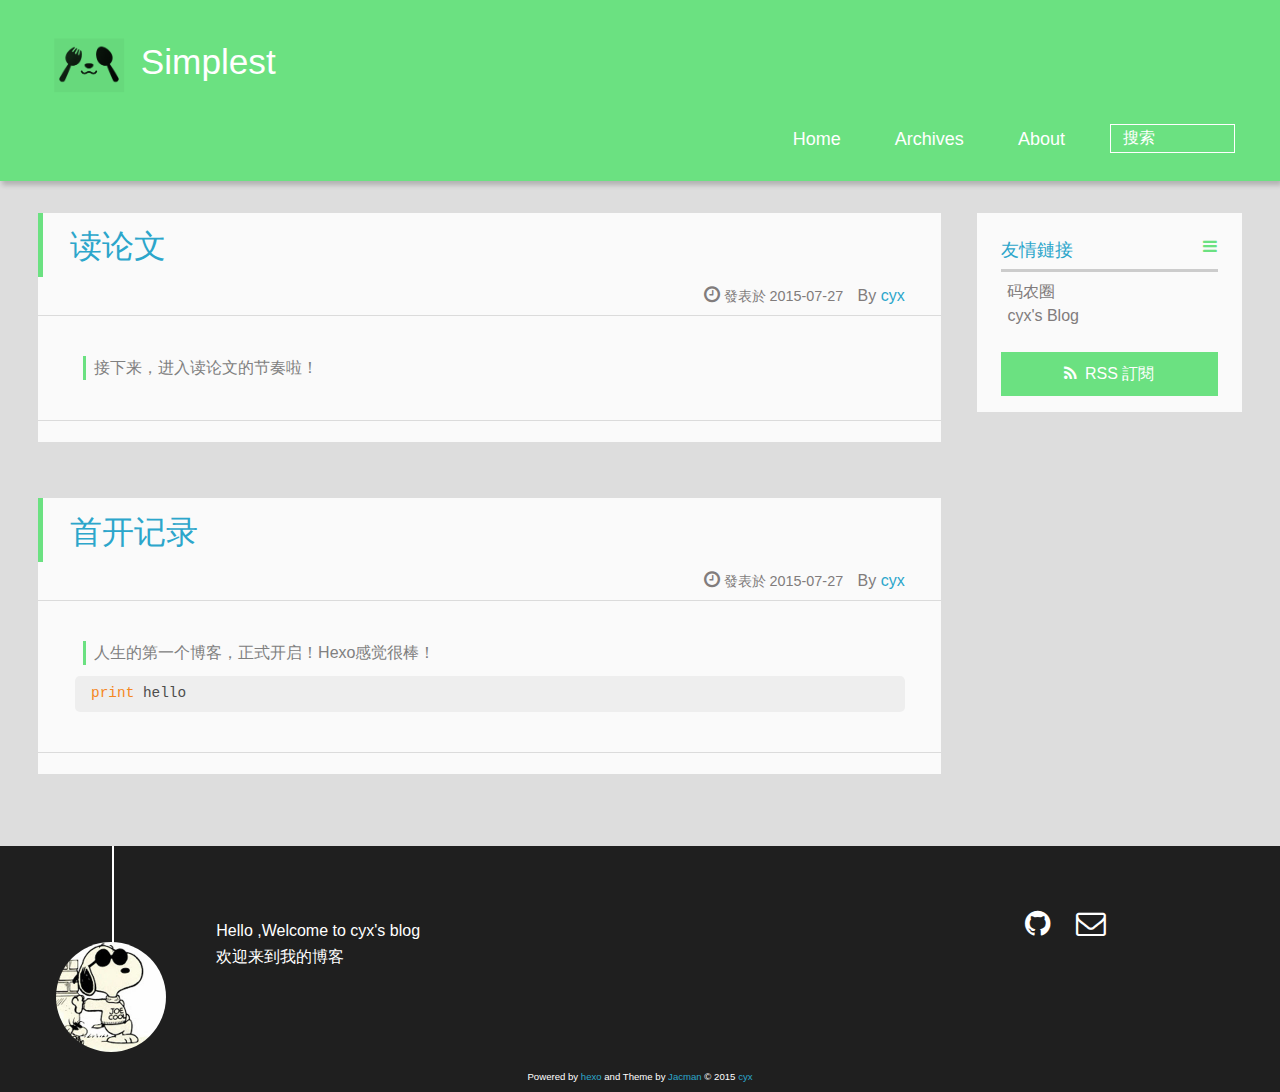
<file: index.html>
<!DOCTYPE HTML>
<html >
<head>
  <meta charset="UTF-8">
  
    <title>Simplest</title>
    <meta name="viewport" content="width=device-width, initial-scale=1,user-scalable=no">
    
    <meta name="author" content="cyx">
    

    
    <meta name="description">
<meta property="og:type" content="website">
<meta property="og:title" content="Simplest">
<meta property="og:url" content="http://yoursite.com/index.html">
<meta property="og:site_name" content="Simplest">
<meta property="og:description">
<meta name="twitter:card" content="summary">
<meta name="twitter:title" content="Simplest">
<meta name="twitter:description">

    
    <link rel="alternative" href="/atom.xml" title="Simplest" type="application/atom+xml">
    
    
    <link rel="icon" href="/img/logo.ico">
    
    
    <link rel="apple-touch-icon" href="/img/jacman.jpg">
    <link rel="apple-touch-icon-precomposed" href="/img/jacman.jpg">
    
    <link rel="stylesheet" href="/css/style.css" type="text/css">
</head>

  <body>
    <header>
      
<div>
		
			<div id="imglogo">
				<a href="/"><img src="/img/logo.png" alt="Simplest" title="Simplest"/></a>
			</div>
			
			<div id="textlogo">
				<h1 class="site-name"><a href="/" title="Simplest">Simplest</a></h1>
				<h2 class="blog-motto"></h2>
			</div>
			<div class="navbar"><a class="navbutton navmobile" href="#" title="菜單">
			</a></div>
			<nav class="animated">
				<ul>
					<ul>
					 
						<li><a href="/">Home</a></li>
					
						<li><a href="/archives">Archives</a></li>
					
						<li><a href="/about">About</a></li>
					
					<li>
 					
					<form class="search" action="//google.com/search" method="get" accept-charset="utf-8">
						<label>Search</label>
						<input type="search" id="search" name="q" autocomplete="off" maxlength="20" placeholder="搜索" />
						<input type="hidden" name="q" value="site:yoursite.com">
					</form>
					
					</li>
				</ul>
			</nav>			
</div>
    </header>
    <div id="container">
      <div id="main">

   
    
    <article class="post-expand post" itemprop="articleBody"> 
        <header class="article-info clearfix">
  <h1 itemprop="name">
    
      <a href="/2015/07/27/20170727-2/" title="读论文" itemprop="url">读论文</a>
  </h1>
  <p class="article-author">By
       
		<a href="/about" title="cyx" target="_blank" itemprop="author">cyx</a>
		
  <p class="article-time">
    <time datetime="2015-07-27T03:58:10.000Z" itemprop="datePublished"> 發表於 2015-07-27</time>
    
  </p>
</header>
    <div class="article-content">
        
        <blockquote>
<p>接下来，进入读论文的节奏啦！</p>
</blockquote>

        
        
        <p class="article-more-link">
          
       </p>
    </div>
    <footer class="article-footer clearfix">
<div class="article-catetags">


</div>




<div class="comments-count">
	
</div>

</footer>


    </article>






   
    
    <article class="post-expand post" itemprop="articleBody"> 
        <header class="article-info clearfix">
  <h1 itemprop="name">
    
      <a href="/2015/07/27/20150727/" title="首开记录" itemprop="url">首开记录</a>
  </h1>
  <p class="article-author">By
       
		<a href="/about" title="cyx" target="_blank" itemprop="author">cyx</a>
		
  <p class="article-time">
    <time datetime="2015-07-27T02:52:03.000Z" itemprop="datePublished"> 發表於 2015-07-27</time>
    
  </p>
</header>
    <div class="article-content">
        
        <blockquote>
<p>人生的第一个博客，正式开启！Hexo感觉很棒！</p>
</blockquote>
<pre><code><span class="built_in">print</span> hello
</code></pre>
        
        
        <p class="article-more-link">
          
       </p>
    </div>
    <footer class="article-footer clearfix">
<div class="article-catetags">


</div>




<div class="comments-count">
	
</div>

</footer>


    </article>







</div>
      <div class="openaside"><a class="navbutton" href="#" title="顯示側邊欄"></a></div>

<div id="asidepart">
<div class="closeaside"><a class="closebutton" href="#" title="隱藏側邊欄"></a></div>
<aside class="clearfix">

  

  

  <div class="linkslist">
  <p class="asidetitle">友情鏈接</p>
    <ul>
        
          <li>
            
            	<a href="https://coderq.com" target="_blank" title="一个面向程序员交流分享的新一代社区">码农圈</a>
            
          </li>
        
          <li>
            
            	<a href="http://cyxblog.ml" target="_blank" title="cyx&#39;s Blog">cyx&#39;s Blog</a>
            
          </li>
        
    </ul>
</div>

  


  <div class="rsspart">
	<a href="/atom.xml" target="_blank" title="rss">RSS 訂閱</a>
</div>

</aside>
</div>
    </div>
    <footer><div id="footer" >
	
	<div class="line">
		<span></span>
		<div class="author"></div>
	</div>
	
	
	<section class="info">
		<p> Hello ,Welcome to cyx&#39;s blog <br/>
			欢迎来到我的博客</p>
	</section>
	 
	<div class="social-font" class="clearfix">
		
		
		<a href="https://github.com/renzhentinghai" target="_blank" class="icon-github" title="github"></a>
		
		
		
		
		
		
		
		
		
		<a href="mailto:xianxianyushou@gmail.com" target="_blank" class="icon-email" title="Email Me"></a>
		
	</div>
			
		

		<p class="copyright">
		Powered by <a href="http://hexo.io" target="_blank" title="hexo">hexo</a> and Theme by <a href="https://github.com/wuchong/jacman" target="_blank" title="Jacman">Jacman</a> © 2015 
		
		<a href="/about" target="_blank" title="cyx">cyx</a>
		
		
		</p>
</div>
</footer>
    <script src="/js/jquery-2.0.3.min.js"></script>
<script src="/js/jquery.imagesloaded.min.js"></script>
<script src="/js/gallery.js"></script>
<script src="/js/jquery.qrcode-0.12.0.min.js"></script>

<script type="text/javascript">
$(document).ready(function(){ 
  $('.navbar').click(function(){
    $('header nav').toggleClass('shownav');
  });
  var myWidth = 0;
  function getSize(){
    if( typeof( window.innerWidth ) == 'number' ) {
      myWidth = window.innerWidth;
    } else if( document.documentElement && document.documentElement.clientWidth) {
      myWidth = document.documentElement.clientWidth;
    };
  };
  var m = $('#main'),
      a = $('#asidepart'),
      c = $('.closeaside'),
      o = $('.openaside');
  c.click(function(){
    a.addClass('fadeOut').css('display', 'none');
    o.css('display', 'block').addClass('fadeIn');
    m.addClass('moveMain');
  });
  o.click(function(){
    o.css('display', 'none').removeClass('beforeFadeIn');
    a.css('display', 'block').removeClass('fadeOut').addClass('fadeIn');      
    m.removeClass('moveMain');
  });
  $(window).scroll(function(){
    o.css("top",Math.max(80,260-$(this).scrollTop()));
  });
  
  $(window).resize(function(){
    getSize(); 
    if (myWidth >= 1024) {
      $('header nav').removeClass('shownav');
    }else{
      m.removeClass('moveMain');
      a.css('display', 'block').removeClass('fadeOut');
      o.css('display', 'none');
        
    }
  });
});
</script>












<!-- Analytics Begin -->





<!-- Analytics End -->

<!-- Totop Begin -->

	<div id="totop">
	<a title="返回頂部"><img src="/img/scrollup.png"/></a>
	</div>
	<script src="/js/totop.js"></script>

<!-- Totop End -->

<!-- MathJax Begin -->
<!-- mathjax config similar to math.stackexchange -->


<!-- MathJax End -->

<!-- Tiny_search Begin -->

<!-- Tiny_search End -->

  </body>
 </html>
</file>
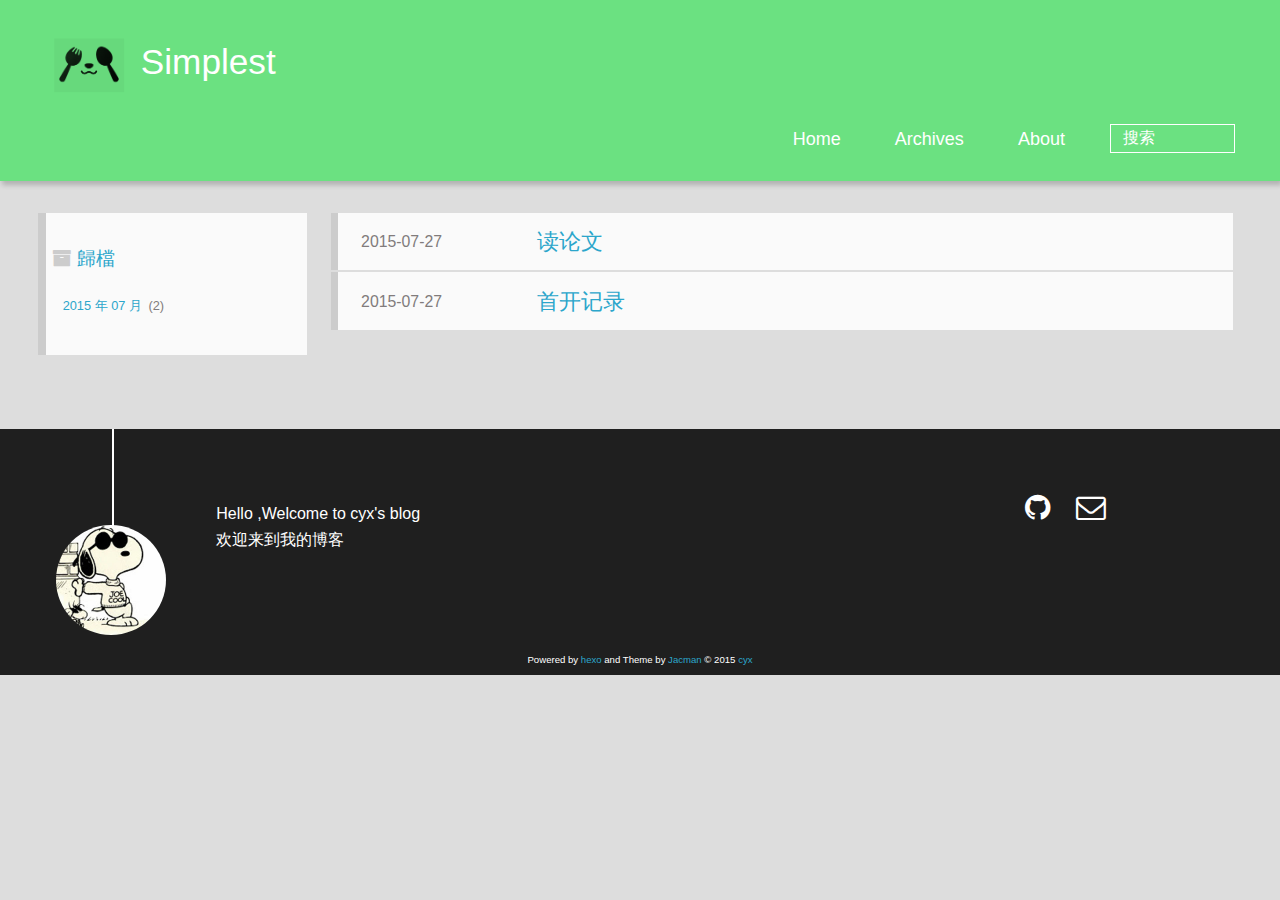
<file: archives/index.html>
<!DOCTYPE HTML>
<html >
<head>
  <meta charset="UTF-8">
  
    <title>歸檔 | Simplest</title>
    <meta name="viewport" content="width=device-width, initial-scale=1,user-scalable=no">
    
    <meta name="author" content="cyx">
    

    
    <meta name="description">
<meta property="og:type" content="website">
<meta property="og:title" content="Simplest">
<meta property="og:url" content="http://yoursite.com/archives/index.html">
<meta property="og:site_name" content="Simplest">
<meta property="og:description">
<meta name="twitter:card" content="summary">
<meta name="twitter:title" content="Simplest">
<meta name="twitter:description">

    
    <link rel="alternative" href="/atom.xml" title="Simplest" type="application/atom+xml">
    
    
    <link rel="icon" href="/img/logo.ico">
    
    
    <link rel="apple-touch-icon" href="/img/jacman.jpg">
    <link rel="apple-touch-icon-precomposed" href="/img/jacman.jpg">
    
    <link rel="stylesheet" href="/css/style.css" type="text/css">
</head>

    <body>
      <header>
        
<div>
		
			<div id="imglogo">
				<a href="/"><img src="/img/logo.png" alt="Simplest" title="Simplest"/></a>
			</div>
			
			<div id="textlogo">
				<h1 class="site-name"><a href="/" title="Simplest">Simplest</a></h1>
				<h2 class="blog-motto"></h2>
			</div>
			<div class="navbar"><a class="navbutton navmobile" href="#" title="菜單">
			</a></div>
			<nav class="animated">
				<ul>
					<ul>
					 
						<li><a href="/">Home</a></li>
					
						<li><a href="/archives">Archives</a></li>
					
						<li><a href="/about">About</a></li>
					
					<li>
 					
					<form class="search" action="//google.com/search" method="get" accept-charset="utf-8">
						<label>Search</label>
						<input type="search" id="search" name="q" autocomplete="off" maxlength="20" placeholder="搜索" />
						<input type="hidden" name="q" value="site:yoursite.com">
					</form>
					
					</li>
				</ul>
			</nav>			
</div>
      </header>
      <div id="container">
        

<div class="archive-title" >
  <h2 class="archive-icon">歸檔</h2>
  
  <div class="archiveslist archive-float clearfix">
   <ul class="archive-list"><li class="archive-list-item"><a class="archive-list-link" href="/archives/2015/07/">2015 年 07 月</a><span class="archive-list-count">2</span></li></ul>
 </div>
  
</div>
<div id="main" class="archive-part clearfix">
  <div id="archive-page">

  <section class="post" itemscope itemprop="blogPost">
  
    <a href="/2015/07/27/20170727-2/" title="读论文" itemprop="url">
  

    <time datetime="2015-07-27T03:58:10.000Z" itemprop="datePublished">2015-07-27</time>


    <h1 itemprop="name">读论文</h1>

  </a>
</section>

  <section class="post" itemscope itemprop="blogPost">
  
    <a href="/2015/07/27/20150727/" title="首开记录" itemprop="url">
  

    <time datetime="2015-07-27T02:52:03.000Z" itemprop="datePublished">2015-07-27</time>


    <h1 itemprop="name">首开记录</h1>

  </a>
</section>


  </div>
</div>

      </div>
      <footer><div id="footer" >
	
	<div class="line">
		<span></span>
		<div class="author"></div>
	</div>
	
	
	<section class="info">
		<p> Hello ,Welcome to cyx&#39;s blog <br/>
			欢迎来到我的博客</p>
	</section>
	 
	<div class="social-font" class="clearfix">
		
		
		<a href="https://github.com/renzhentinghai" target="_blank" class="icon-github" title="github"></a>
		
		
		
		
		
		
		
		
		
		<a href="mailto:xianxianyushou@gmail.com" target="_blank" class="icon-email" title="Email Me"></a>
		
	</div>
			
		

		<p class="copyright">
		Powered by <a href="http://hexo.io" target="_blank" title="hexo">hexo</a> and Theme by <a href="https://github.com/wuchong/jacman" target="_blank" title="Jacman">Jacman</a> © 2015 
		
		<a href="/about" target="_blank" title="cyx">cyx</a>
		
		
		</p>
</div>
</footer>
      <script src="/js/jquery-2.0.3.min.js"></script>
<script src="/js/jquery.imagesloaded.min.js"></script>
<script src="/js/gallery.js"></script>
<script src="/js/jquery.qrcode-0.12.0.min.js"></script>

<script type="text/javascript">
$(document).ready(function(){ 
  $('.navbar').click(function(){
    $('header nav').toggleClass('shownav');
  });
  var myWidth = 0;
  function getSize(){
    if( typeof( window.innerWidth ) == 'number' ) {
      myWidth = window.innerWidth;
    } else if( document.documentElement && document.documentElement.clientWidth) {
      myWidth = document.documentElement.clientWidth;
    };
  };
  var m = $('#main'),
      a = $('#asidepart'),
      c = $('.closeaside'),
      o = $('.openaside');
  c.click(function(){
    a.addClass('fadeOut').css('display', 'none');
    o.css('display', 'block').addClass('fadeIn');
    m.addClass('moveMain');
  });
  o.click(function(){
    o.css('display', 'none').removeClass('beforeFadeIn');
    a.css('display', 'block').removeClass('fadeOut').addClass('fadeIn');      
    m.removeClass('moveMain');
  });
  $(window).scroll(function(){
    o.css("top",Math.max(80,260-$(this).scrollTop()));
  });
  
  $(window).resize(function(){
    getSize(); 
    if (myWidth >= 1024) {
      $('header nav').removeClass('shownav');
    }else{
      m.removeClass('moveMain');
      a.css('display', 'block').removeClass('fadeOut');
      o.css('display', 'none');
        
    }
  });
});
</script>












<!-- Analytics Begin -->





<!-- Analytics End -->

<!-- Totop Begin -->

	<div id="totop">
	<a title="返回頂部"><img src="/img/scrollup.png"/></a>
	</div>
	<script src="/js/totop.js"></script>

<!-- Totop End -->

<!-- MathJax Begin -->
<!-- mathjax config similar to math.stackexchange -->


<!-- MathJax End -->

<!-- Tiny_search Begin -->

<!-- Tiny_search End -->

    </body>
   </html>
</file>
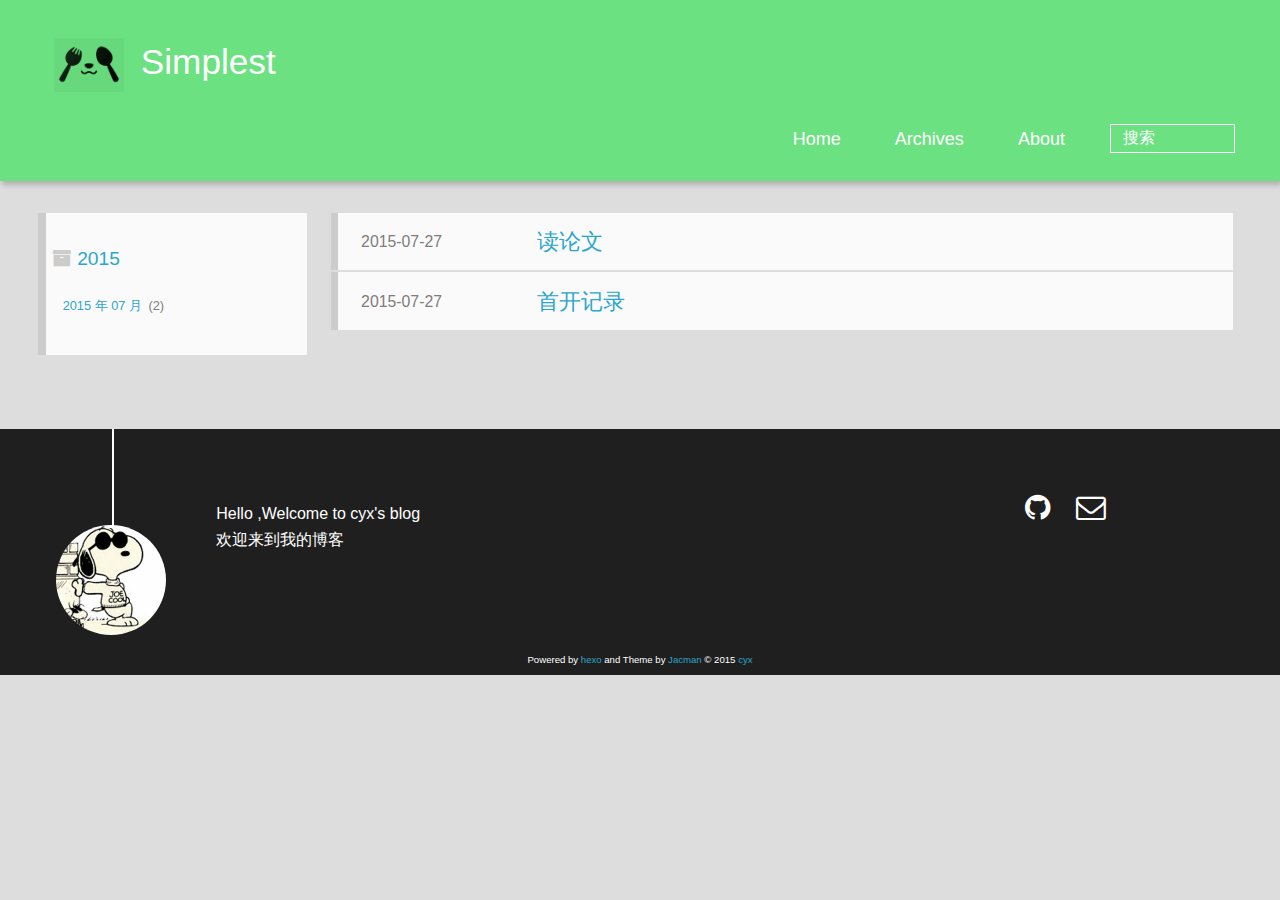
<file: archives/2015/index.html>
<!DOCTYPE HTML>
<html >
<head>
  <meta charset="UTF-8">
  
    <title>歸檔: 2015 | Simplest</title>
    <meta name="viewport" content="width=device-width, initial-scale=1,user-scalable=no">
    
    <meta name="author" content="cyx">
    

    
    <meta name="description">
<meta property="og:type" content="website">
<meta property="og:title" content="Simplest">
<meta property="og:url" content="http://yoursite.com/archives/2015/index.html">
<meta property="og:site_name" content="Simplest">
<meta property="og:description">
<meta name="twitter:card" content="summary">
<meta name="twitter:title" content="Simplest">
<meta name="twitter:description">

    
    <link rel="alternative" href="/atom.xml" title="Simplest" type="application/atom+xml">
    
    
    <link rel="icon" href="/img/logo.ico">
    
    
    <link rel="apple-touch-icon" href="/img/jacman.jpg">
    <link rel="apple-touch-icon-precomposed" href="/img/jacman.jpg">
    
    <link rel="stylesheet" href="/css/style.css" type="text/css">
</head>

    <body>
      <header>
        
<div>
		
			<div id="imglogo">
				<a href="/"><img src="/img/logo.png" alt="Simplest" title="Simplest"/></a>
			</div>
			
			<div id="textlogo">
				<h1 class="site-name"><a href="/" title="Simplest">Simplest</a></h1>
				<h2 class="blog-motto"></h2>
			</div>
			<div class="navbar"><a class="navbutton navmobile" href="#" title="菜單">
			</a></div>
			<nav class="animated">
				<ul>
					<ul>
					 
						<li><a href="/">Home</a></li>
					
						<li><a href="/archives">Archives</a></li>
					
						<li><a href="/about">About</a></li>
					
					<li>
 					
					<form class="search" action="//google.com/search" method="get" accept-charset="utf-8">
						<label>Search</label>
						<input type="search" id="search" name="q" autocomplete="off" maxlength="20" placeholder="搜索" />
						<input type="hidden" name="q" value="site:yoursite.com">
					</form>
					
					</li>
				</ul>
			</nav>			
</div>
      </header>
      <div id="container">
        

<div class="archive-title" >
  <h2 class="archive-icon">2015</h2>
  
  <div class="archiveslist archive-float clearfix">
   <ul class="archive-list"><li class="archive-list-item"><a class="archive-list-link" href="/archives/2015/07/">2015 年 07 月</a><span class="archive-list-count">2</span></li></ul>
 </div>
  
</div>
<div id="main" class="archive-part clearfix">
  <div id="archive-page">

  <section class="post" itemscope itemprop="blogPost">
  
    <a href="/2015/07/27/20170727-2/" title="读论文" itemprop="url">
  

    <time datetime="2015-07-27T03:58:10.000Z" itemprop="datePublished">2015-07-27</time>


    <h1 itemprop="name">读论文</h1>

  </a>
</section>

  <section class="post" itemscope itemprop="blogPost">
  
    <a href="/2015/07/27/20150727/" title="首开记录" itemprop="url">
  

    <time datetime="2015-07-27T02:52:03.000Z" itemprop="datePublished">2015-07-27</time>


    <h1 itemprop="name">首开记录</h1>

  </a>
</section>


  </div>
</div>

      </div>
      <footer><div id="footer" >
	
	<div class="line">
		<span></span>
		<div class="author"></div>
	</div>
	
	
	<section class="info">
		<p> Hello ,Welcome to cyx&#39;s blog <br/>
			欢迎来到我的博客</p>
	</section>
	 
	<div class="social-font" class="clearfix">
		
		
		<a href="https://github.com/renzhentinghai" target="_blank" class="icon-github" title="github"></a>
		
		
		
		
		
		
		
		
		
		<a href="mailto:xianxianyushou@gmail.com" target="_blank" class="icon-email" title="Email Me"></a>
		
	</div>
			
		

		<p class="copyright">
		Powered by <a href="http://hexo.io" target="_blank" title="hexo">hexo</a> and Theme by <a href="https://github.com/wuchong/jacman" target="_blank" title="Jacman">Jacman</a> © 2015 
		
		<a href="/about" target="_blank" title="cyx">cyx</a>
		
		
		</p>
</div>
</footer>
      <script src="/js/jquery-2.0.3.min.js"></script>
<script src="/js/jquery.imagesloaded.min.js"></script>
<script src="/js/gallery.js"></script>
<script src="/js/jquery.qrcode-0.12.0.min.js"></script>

<script type="text/javascript">
$(document).ready(function(){ 
  $('.navbar').click(function(){
    $('header nav').toggleClass('shownav');
  });
  var myWidth = 0;
  function getSize(){
    if( typeof( window.innerWidth ) == 'number' ) {
      myWidth = window.innerWidth;
    } else if( document.documentElement && document.documentElement.clientWidth) {
      myWidth = document.documentElement.clientWidth;
    };
  };
  var m = $('#main'),
      a = $('#asidepart'),
      c = $('.closeaside'),
      o = $('.openaside');
  c.click(function(){
    a.addClass('fadeOut').css('display', 'none');
    o.css('display', 'block').addClass('fadeIn');
    m.addClass('moveMain');
  });
  o.click(function(){
    o.css('display', 'none').removeClass('beforeFadeIn');
    a.css('display', 'block').removeClass('fadeOut').addClass('fadeIn');      
    m.removeClass('moveMain');
  });
  $(window).scroll(function(){
    o.css("top",Math.max(80,260-$(this).scrollTop()));
  });
  
  $(window).resize(function(){
    getSize(); 
    if (myWidth >= 1024) {
      $('header nav').removeClass('shownav');
    }else{
      m.removeClass('moveMain');
      a.css('display', 'block').removeClass('fadeOut');
      o.css('display', 'none');
        
    }
  });
});
</script>












<!-- Analytics Begin -->





<!-- Analytics End -->

<!-- Totop Begin -->

	<div id="totop">
	<a title="返回頂部"><img src="/img/scrollup.png"/></a>
	</div>
	<script src="/js/totop.js"></script>

<!-- Totop End -->

<!-- MathJax Begin -->
<!-- mathjax config similar to math.stackexchange -->


<!-- MathJax End -->

<!-- Tiny_search Begin -->

<!-- Tiny_search End -->

    </body>
   </html>
</file>
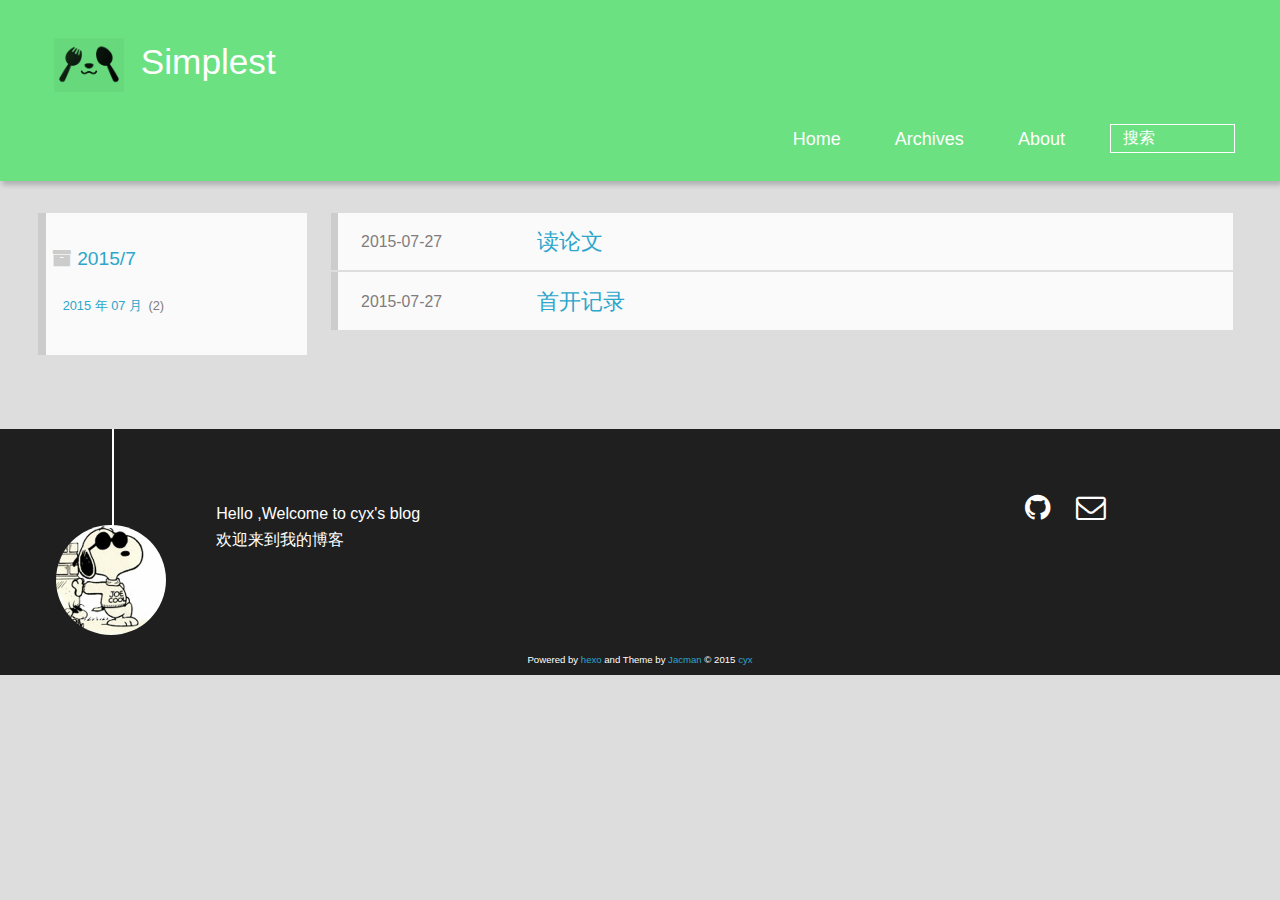
<file: archives/2015/07/index.html>
<!DOCTYPE HTML>
<html >
<head>
  <meta charset="UTF-8">
  
    <title>歸檔: 2015/7 | Simplest</title>
    <meta name="viewport" content="width=device-width, initial-scale=1,user-scalable=no">
    
    <meta name="author" content="cyx">
    

    
    <meta name="description">
<meta property="og:type" content="website">
<meta property="og:title" content="Simplest">
<meta property="og:url" content="http://yoursite.com/archives/2015/07/index.html">
<meta property="og:site_name" content="Simplest">
<meta property="og:description">
<meta name="twitter:card" content="summary">
<meta name="twitter:title" content="Simplest">
<meta name="twitter:description">

    
    <link rel="alternative" href="/atom.xml" title="Simplest" type="application/atom+xml">
    
    
    <link rel="icon" href="/img/logo.ico">
    
    
    <link rel="apple-touch-icon" href="/img/jacman.jpg">
    <link rel="apple-touch-icon-precomposed" href="/img/jacman.jpg">
    
    <link rel="stylesheet" href="/css/style.css" type="text/css">
</head>

    <body>
      <header>
        
<div>
		
			<div id="imglogo">
				<a href="/"><img src="/img/logo.png" alt="Simplest" title="Simplest"/></a>
			</div>
			
			<div id="textlogo">
				<h1 class="site-name"><a href="/" title="Simplest">Simplest</a></h1>
				<h2 class="blog-motto"></h2>
			</div>
			<div class="navbar"><a class="navbutton navmobile" href="#" title="菜單">
			</a></div>
			<nav class="animated">
				<ul>
					<ul>
					 
						<li><a href="/">Home</a></li>
					
						<li><a href="/archives">Archives</a></li>
					
						<li><a href="/about">About</a></li>
					
					<li>
 					
					<form class="search" action="//google.com/search" method="get" accept-charset="utf-8">
						<label>Search</label>
						<input type="search" id="search" name="q" autocomplete="off" maxlength="20" placeholder="搜索" />
						<input type="hidden" name="q" value="site:yoursite.com">
					</form>
					
					</li>
				</ul>
			</nav>			
</div>
      </header>
      <div id="container">
        

<div class="archive-title" >
  <h2 class="archive-icon">2015/7</h2>
  
  <div class="archiveslist archive-float clearfix">
   <ul class="archive-list"><li class="archive-list-item"><a class="archive-list-link" href="/archives/2015/07/">2015 年 07 月</a><span class="archive-list-count">2</span></li></ul>
 </div>
  
</div>
<div id="main" class="archive-part clearfix">
  <div id="archive-page">

  <section class="post" itemscope itemprop="blogPost">
  
    <a href="/2015/07/27/20170727-2/" title="读论文" itemprop="url">
  

    <time datetime="2015-07-27T03:58:10.000Z" itemprop="datePublished">2015-07-27</time>


    <h1 itemprop="name">读论文</h1>

  </a>
</section>

  <section class="post" itemscope itemprop="blogPost">
  
    <a href="/2015/07/27/20150727/" title="首开记录" itemprop="url">
  

    <time datetime="2015-07-27T02:52:03.000Z" itemprop="datePublished">2015-07-27</time>


    <h1 itemprop="name">首开记录</h1>

  </a>
</section>


  </div>
</div>

      </div>
      <footer><div id="footer" >
	
	<div class="line">
		<span></span>
		<div class="author"></div>
	</div>
	
	
	<section class="info">
		<p> Hello ,Welcome to cyx&#39;s blog <br/>
			欢迎来到我的博客</p>
	</section>
	 
	<div class="social-font" class="clearfix">
		
		
		<a href="https://github.com/renzhentinghai" target="_blank" class="icon-github" title="github"></a>
		
		
		
		
		
		
		
		
		
		<a href="mailto:xianxianyushou@gmail.com" target="_blank" class="icon-email" title="Email Me"></a>
		
	</div>
			
		

		<p class="copyright">
		Powered by <a href="http://hexo.io" target="_blank" title="hexo">hexo</a> and Theme by <a href="https://github.com/wuchong/jacman" target="_blank" title="Jacman">Jacman</a> © 2015 
		
		<a href="/about" target="_blank" title="cyx">cyx</a>
		
		
		</p>
</div>
</footer>
      <script src="/js/jquery-2.0.3.min.js"></script>
<script src="/js/jquery.imagesloaded.min.js"></script>
<script src="/js/gallery.js"></script>
<script src="/js/jquery.qrcode-0.12.0.min.js"></script>

<script type="text/javascript">
$(document).ready(function(){ 
  $('.navbar').click(function(){
    $('header nav').toggleClass('shownav');
  });
  var myWidth = 0;
  function getSize(){
    if( typeof( window.innerWidth ) == 'number' ) {
      myWidth = window.innerWidth;
    } else if( document.documentElement && document.documentElement.clientWidth) {
      myWidth = document.documentElement.clientWidth;
    };
  };
  var m = $('#main'),
      a = $('#asidepart'),
      c = $('.closeaside'),
      o = $('.openaside');
  c.click(function(){
    a.addClass('fadeOut').css('display', 'none');
    o.css('display', 'block').addClass('fadeIn');
    m.addClass('moveMain');
  });
  o.click(function(){
    o.css('display', 'none').removeClass('beforeFadeIn');
    a.css('display', 'block').removeClass('fadeOut').addClass('fadeIn');      
    m.removeClass('moveMain');
  });
  $(window).scroll(function(){
    o.css("top",Math.max(80,260-$(this).scrollTop()));
  });
  
  $(window).resize(function(){
    getSize(); 
    if (myWidth >= 1024) {
      $('header nav').removeClass('shownav');
    }else{
      m.removeClass('moveMain');
      a.css('display', 'block').removeClass('fadeOut');
      o.css('display', 'none');
        
    }
  });
});
</script>












<!-- Analytics Begin -->





<!-- Analytics End -->

<!-- Totop Begin -->

	<div id="totop">
	<a title="返回頂部"><img src="/img/scrollup.png"/></a>
	</div>
	<script src="/js/totop.js"></script>

<!-- Totop End -->

<!-- MathJax Begin -->
<!-- mathjax config similar to math.stackexchange -->


<!-- MathJax End -->

<!-- Tiny_search Begin -->

<!-- Tiny_search End -->

    </body>
   </html>
</file>
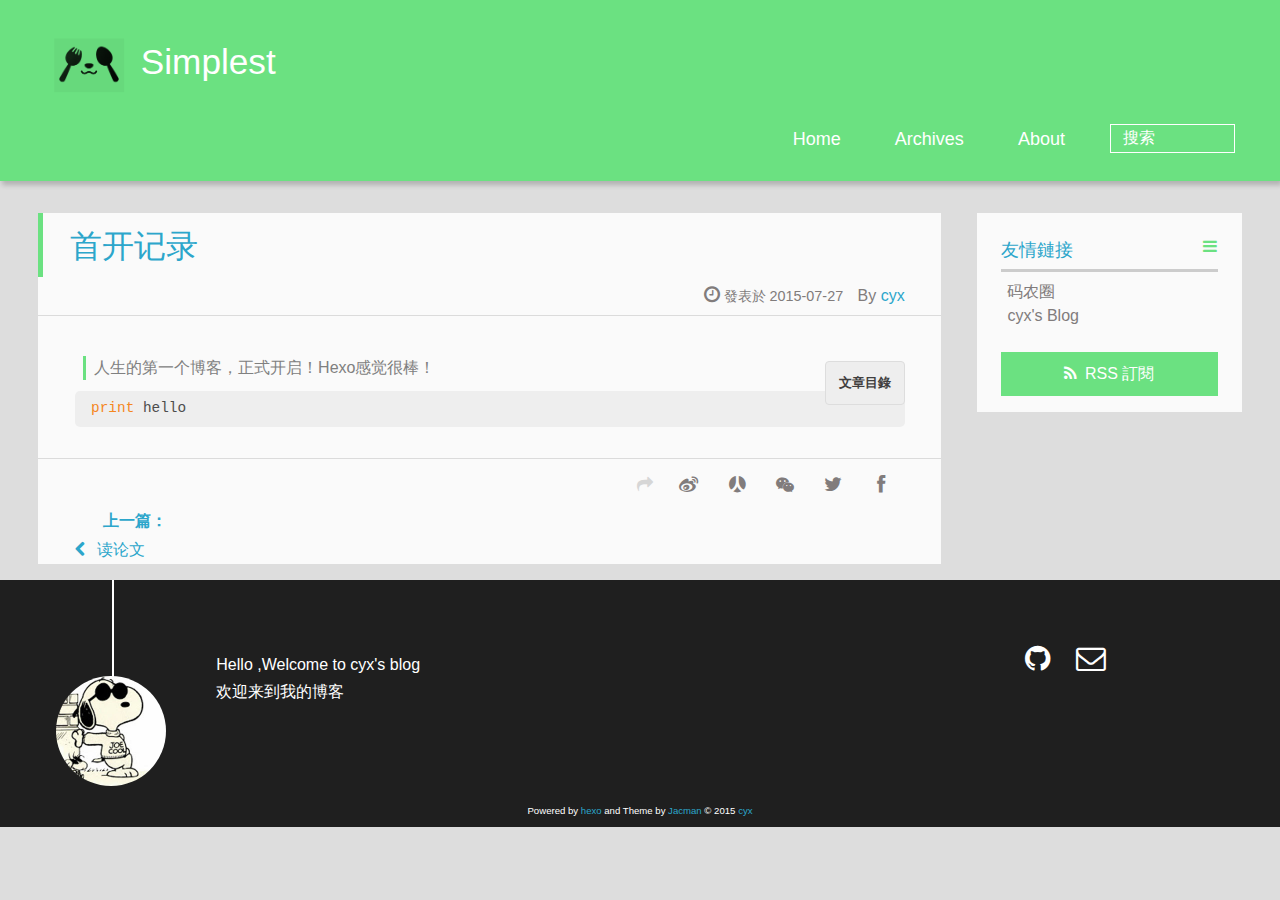
<file: 2015/07/27/20150727/index.html>
<!DOCTYPE HTML>
<html >
<head>
  <meta charset="UTF-8">
  
    <title>首开记录 | Simplest</title>
    <meta name="viewport" content="width=device-width, initial-scale=1,user-scalable=no">
    
    <meta name="author" content="cyx">
    

    
    <meta name="description" content="人生的第一个博客，正式开启！Hexo感觉很棒！

print hello">
<meta property="og:type" content="article">
<meta property="og:title" content="首开记录">
<meta property="og:url" content="http://yoursite.com/2015/07/27/20150727/index.html">
<meta property="og:site_name" content="Simplest">
<meta property="og:description" content="人生的第一个博客，正式开启！Hexo感觉很棒！

print hello">
<meta property="og:updated_time" content="2015-07-27T03:55:04.742Z">
<meta name="twitter:card" content="summary">
<meta name="twitter:title" content="首开记录">
<meta name="twitter:description" content="人生的第一个博客，正式开启！Hexo感觉很棒！

print hello">

    
    <link rel="alternative" href="/atom.xml" title="Simplest" type="application/atom+xml">
    
    
    <link rel="icon" href="/img/logo.ico">
    
    
    <link rel="apple-touch-icon" href="/img/jacman.jpg">
    <link rel="apple-touch-icon-precomposed" href="/img/jacman.jpg">
    
    <link rel="stylesheet" href="/css/style.css" type="text/css">
</head>

  <body>
    <header>
      
<div>
		
			<div id="imglogo">
				<a href="/"><img src="/img/logo.png" alt="Simplest" title="Simplest"/></a>
			</div>
			
			<div id="textlogo">
				<h1 class="site-name"><a href="/" title="Simplest">Simplest</a></h1>
				<h2 class="blog-motto"></h2>
			</div>
			<div class="navbar"><a class="navbutton navmobile" href="#" title="菜單">
			</a></div>
			<nav class="animated">
				<ul>
					<ul>
					 
						<li><a href="/">Home</a></li>
					
						<li><a href="/archives">Archives</a></li>
					
						<li><a href="/about">About</a></li>
					
					<li>
 					
					<form class="search" action="//google.com/search" method="get" accept-charset="utf-8">
						<label>Search</label>
						<input type="search" id="search" name="q" autocomplete="off" maxlength="20" placeholder="搜索" />
						<input type="hidden" name="q" value="site:yoursite.com">
					</form>
					
					</li>
				</ul>
			</nav>			
</div>
    </header>
    <div id="container">
      <div id="main" class="post" itemscope itemprop="blogPost">
  
	<article itemprop="articleBody"> 
		<header class="article-info clearfix">
  <h1 itemprop="name">
    
      <a href="/2015/07/27/20150727/" title="首开记录" itemprop="url">首开记录</a>
  </h1>
  <p class="article-author">By
       
		<a href="/about" title="cyx" target="_blank" itemprop="author">cyx</a>
		
  <p class="article-time">
    <time datetime="2015-07-27T02:52:03.000Z" itemprop="datePublished"> 發表於 2015-07-27</time>
    
  </p>
</header>
	<div class="article-content">
		
		<div id="toc" class="toc-article">
			<strong class="toc-title">文章目錄</strong>
		
			
		
		</div>
		
		<blockquote>
<p>人生的第一个博客，正式开启！Hexo感觉很棒！</p>
</blockquote>
<pre><code><span class="built_in">print</span> hello
</code></pre>  
	</div>
		<footer class="article-footer clearfix">
<div class="article-catetags">


</div>



	<div class="article-share" id="share">
	
	  <div data-url="http://yoursite.com/2015/07/27/20150727/" data-title="首开记录 | Simplest" data-tsina="null" class="share clearfix">
	  </div>
	
	</div>


</footer>

   	       
	</article>
	
<nav class="article-nav clearfix">
 
 <div class="prev" >
 <a href="/2015/07/27/20170727-2/" title="读论文">
  <strong>上一篇：</strong><br/>
  <span>
  读论文</span>
</a>
</div>


</nav>

	

</div>  
      <div class="openaside"><a class="navbutton" href="#" title="顯示側邊欄"></a></div>

  <div id="toc" class="toc-aside">
  <strong class="toc-title">文章目錄</strong>
 
 
 
  </div>

<div id="asidepart">
<div class="closeaside"><a class="closebutton" href="#" title="隱藏側邊欄"></a></div>
<aside class="clearfix">

  

  

  <div class="linkslist">
  <p class="asidetitle">友情鏈接</p>
    <ul>
        
          <li>
            
            	<a href="https://coderq.com" target="_blank" title="一个面向程序员交流分享的新一代社区">码农圈</a>
            
          </li>
        
          <li>
            
            	<a href="http://cyxblog.ml" target="_blank" title="cyx&#39;s Blog">cyx&#39;s Blog</a>
            
          </li>
        
    </ul>
</div>

  


  <div class="rsspart">
	<a href="/atom.xml" target="_blank" title="rss">RSS 訂閱</a>
</div>

</aside>
</div>
    </div>
    <footer><div id="footer" >
	
	<div class="line">
		<span></span>
		<div class="author"></div>
	</div>
	
	
	<section class="info">
		<p> Hello ,Welcome to cyx&#39;s blog <br/>
			欢迎来到我的博客</p>
	</section>
	 
	<div class="social-font" class="clearfix">
		
		
		<a href="https://github.com/renzhentinghai" target="_blank" class="icon-github" title="github"></a>
		
		
		
		
		
		
		
		
		
		<a href="mailto:xianxianyushou@gmail.com" target="_blank" class="icon-email" title="Email Me"></a>
		
	</div>
			
		

		<p class="copyright">
		Powered by <a href="http://hexo.io" target="_blank" title="hexo">hexo</a> and Theme by <a href="https://github.com/wuchong/jacman" target="_blank" title="Jacman">Jacman</a> © 2015 
		
		<a href="/about" target="_blank" title="cyx">cyx</a>
		
		
		</p>
</div>
</footer>
    <script src="/js/jquery-2.0.3.min.js"></script>
<script src="/js/jquery.imagesloaded.min.js"></script>
<script src="/js/gallery.js"></script>
<script src="/js/jquery.qrcode-0.12.0.min.js"></script>

<script type="text/javascript">
$(document).ready(function(){ 
  $('.navbar').click(function(){
    $('header nav').toggleClass('shownav');
  });
  var myWidth = 0;
  function getSize(){
    if( typeof( window.innerWidth ) == 'number' ) {
      myWidth = window.innerWidth;
    } else if( document.documentElement && document.documentElement.clientWidth) {
      myWidth = document.documentElement.clientWidth;
    };
  };
  var m = $('#main'),
      a = $('#asidepart'),
      c = $('.closeaside'),
      o = $('.openaside');
  c.click(function(){
    a.addClass('fadeOut').css('display', 'none');
    o.css('display', 'block').addClass('fadeIn');
    m.addClass('moveMain');
  });
  o.click(function(){
    o.css('display', 'none').removeClass('beforeFadeIn');
    a.css('display', 'block').removeClass('fadeOut').addClass('fadeIn');      
    m.removeClass('moveMain');
  });
  $(window).scroll(function(){
    o.css("top",Math.max(80,260-$(this).scrollTop()));
  });
  
  $(window).resize(function(){
    getSize(); 
    if (myWidth >= 1024) {
      $('header nav').removeClass('shownav');
    }else{
      m.removeClass('moveMain');
      a.css('display', 'block').removeClass('fadeOut');
      o.css('display', 'none');
      
      $('#toc.toc-aside').css('display', 'none');
        
    }
  });
});
</script>

<script type="text/javascript">
$(document).ready(function(){ 
  var ai = $('.article-content>iframe'),
      ae = $('.article-content>embed'),
      t  = $('#toc'),
      ta = $('#toc.toc-aside'),
      o  = $('.openaside'),
      c  = $('.closeaside');
  if(ai.length>0){
    ai.wrap('<div class="video-container" />');
  };
  if(ae.length>0){
   ae.wrap('<div class="video-container" />');
  };
  c.click(function(){
    ta.css('display', 'block').addClass('fadeIn');
  });
  o.click(function(){
    ta.css('display', 'none');
  });
  $(window).scroll(function(){
    ta.css("top",Math.max(140,320-$(this).scrollTop()));
  });
});
</script>


<script type="text/javascript">
$(document).ready(function(){ 
  var $this = $('.share'),
      url = $this.attr('data-url'),
      encodedUrl = encodeURIComponent(url),
      title = $this.attr('data-title'),
      tsina = $this.attr('data-tsina'),
      description = $this.attr('description');
  var html = [
  '<div class="hoverqrcode clearfix"></div>',
  '<a class="overlay" id="qrcode"></a>',
  '<a href="https://www.facebook.com/sharer.php?u=' + encodedUrl + '" class="article-share-facebook" target="_blank" title="Facebook"></a>',
  '<a href="https://twitter.com/intent/tweet?url=' + encodedUrl + '" class="article-share-twitter" target="_blank" title="Twitter"></a>',
  '<a href="#qrcode" class="article-share-qrcode" title="微信"></a>',
  '<a href="http://widget.renren.com/dialog/share?resourceUrl=' + encodedUrl + '&srcUrl=' + encodedUrl + '&title=' + title +'" class="article-share-renren" target="_blank" title="人人"></a>',
  '<a href="http://service.weibo.com/share/share.php?title='+title+'&url='+encodedUrl +'&ralateUid='+ tsina +'&searchPic=true&style=number' +'" class="article-share-weibo" target="_blank" title="微博"></a>',
  '<span title="Share to"></span>'
  ].join('');
  $this.append(html);

  $('.hoverqrcode').hide();

  var myWidth = 0;
  function updatehoverqrcode(){
    if( typeof( window.innerWidth ) == 'number' ) {
      myWidth = window.innerWidth;
    } else if( document.documentElement && document.documentElement.clientWidth) {
      myWidth = document.documentElement.clientWidth;
    };
    var qrsize = myWidth > 1024 ? 200:100;
    var options = {render: 'image', size: qrsize, fill: '#2ca6cb', text: url, radius: 0.5, quiet: 1};
    var p = $('.article-share-qrcode').position();
    $('.hoverqrcode').empty().css('width', qrsize).css('height', qrsize)
                          .css('left', p.left-qrsize/2+20).css('top', p.top-qrsize-10)
                          .qrcode(options);
  };
  $(window).resize(function(){
    $('.hoverqrcode').hide();
  });
  $('.article-share-qrcode').click(function(){
    updatehoverqrcode();
    $('.hoverqrcode').toggle();
  });
  $('.article-share-qrcode').hover(function(){}, function(){
      $('.hoverqrcode').hide();
  });
});   
</script>











<!-- Analytics Begin -->





<!-- Analytics End -->

<!-- Totop Begin -->

	<div id="totop">
	<a title="返回頂部"><img src="/img/scrollup.png"/></a>
	</div>
	<script src="/js/totop.js"></script>

<!-- Totop End -->

<!-- MathJax Begin -->
<!-- mathjax config similar to math.stackexchange -->


<!-- MathJax End -->

<!-- Tiny_search Begin -->

<!-- Tiny_search End -->

  </body>
</html>
</file>
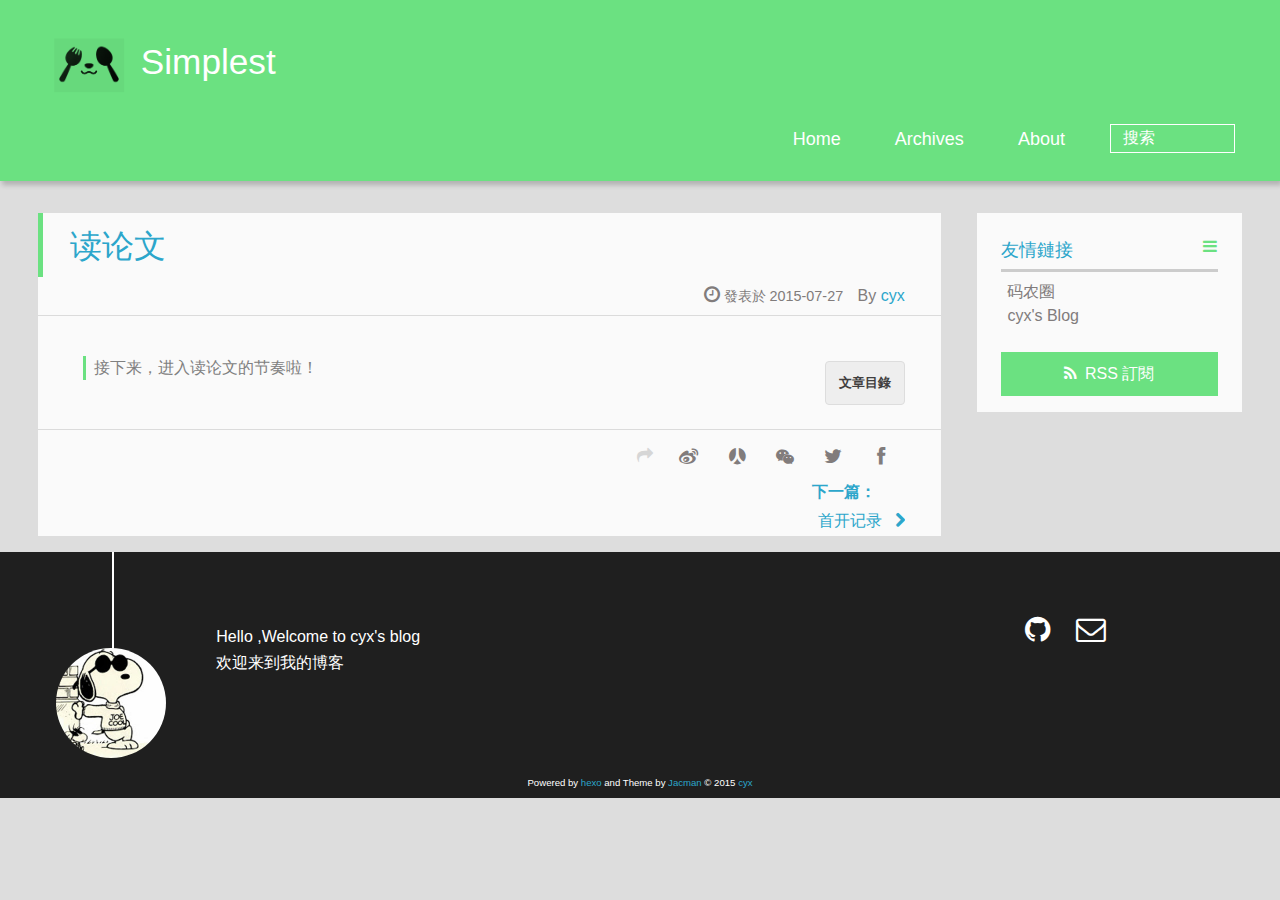
<file: 2015/07/27/20170727-2/index.html>
<!DOCTYPE HTML>
<html >
<head>
  <meta charset="UTF-8">
  
    <title>读论文 | Simplest</title>
    <meta name="viewport" content="width=device-width, initial-scale=1,user-scalable=no">
    
    <meta name="author" content="cyx">
    

    
    <meta name="description" content="接下来，进入读论文的节奏啦！">
<meta property="og:type" content="article">
<meta property="og:title" content="读论文">
<meta property="og:url" content="http://yoursite.com/2015/07/27/20170727-2/index.html">
<meta property="og:site_name" content="Simplest">
<meta property="og:description" content="接下来，进入读论文的节奏啦！">
<meta property="og:updated_time" content="2015-07-27T03:59:35.267Z">
<meta name="twitter:card" content="summary">
<meta name="twitter:title" content="读论文">
<meta name="twitter:description" content="接下来，进入读论文的节奏啦！">

    
    <link rel="alternative" href="/atom.xml" title="Simplest" type="application/atom+xml">
    
    
    <link rel="icon" href="/img/logo.ico">
    
    
    <link rel="apple-touch-icon" href="/img/jacman.jpg">
    <link rel="apple-touch-icon-precomposed" href="/img/jacman.jpg">
    
    <link rel="stylesheet" href="/css/style.css" type="text/css">
</head>

  <body>
    <header>
      
<div>
		
			<div id="imglogo">
				<a href="/"><img src="/img/logo.png" alt="Simplest" title="Simplest"/></a>
			</div>
			
			<div id="textlogo">
				<h1 class="site-name"><a href="/" title="Simplest">Simplest</a></h1>
				<h2 class="blog-motto"></h2>
			</div>
			<div class="navbar"><a class="navbutton navmobile" href="#" title="菜單">
			</a></div>
			<nav class="animated">
				<ul>
					<ul>
					 
						<li><a href="/">Home</a></li>
					
						<li><a href="/archives">Archives</a></li>
					
						<li><a href="/about">About</a></li>
					
					<li>
 					
					<form class="search" action="//google.com/search" method="get" accept-charset="utf-8">
						<label>Search</label>
						<input type="search" id="search" name="q" autocomplete="off" maxlength="20" placeholder="搜索" />
						<input type="hidden" name="q" value="site:yoursite.com">
					</form>
					
					</li>
				</ul>
			</nav>			
</div>
    </header>
    <div id="container">
      <div id="main" class="post" itemscope itemprop="blogPost">
  
	<article itemprop="articleBody"> 
		<header class="article-info clearfix">
  <h1 itemprop="name">
    
      <a href="/2015/07/27/20170727-2/" title="读论文" itemprop="url">读论文</a>
  </h1>
  <p class="article-author">By
       
		<a href="/about" title="cyx" target="_blank" itemprop="author">cyx</a>
		
  <p class="article-time">
    <time datetime="2015-07-27T03:58:10.000Z" itemprop="datePublished"> 發表於 2015-07-27</time>
    
  </p>
</header>
	<div class="article-content">
		
		<div id="toc" class="toc-article">
			<strong class="toc-title">文章目錄</strong>
		
			
		
		</div>
		
		<blockquote>
<p>接下来，进入读论文的节奏啦！</p>
</blockquote>
  
	</div>
		<footer class="article-footer clearfix">
<div class="article-catetags">


</div>



	<div class="article-share" id="share">
	
	  <div data-url="http://yoursite.com/2015/07/27/20170727-2/" data-title="读论文 | Simplest" data-tsina="null" class="share clearfix">
	  </div>
	
	</div>


</footer>

   	       
	</article>
	
<nav class="article-nav clearfix">
 

<div class="next">
<a href="/2015/07/27/20150727/"  title="首开记录">
 <strong>下一篇：</strong><br/> 
 <span>首开记录
</span>
</a>
</div>

</nav>

	

</div>  
      <div class="openaside"><a class="navbutton" href="#" title="顯示側邊欄"></a></div>

  <div id="toc" class="toc-aside">
  <strong class="toc-title">文章目錄</strong>
 
 
 
  </div>

<div id="asidepart">
<div class="closeaside"><a class="closebutton" href="#" title="隱藏側邊欄"></a></div>
<aside class="clearfix">

  

  

  <div class="linkslist">
  <p class="asidetitle">友情鏈接</p>
    <ul>
        
          <li>
            
            	<a href="https://coderq.com" target="_blank" title="一个面向程序员交流分享的新一代社区">码农圈</a>
            
          </li>
        
          <li>
            
            	<a href="http://cyxblog.ml" target="_blank" title="cyx&#39;s Blog">cyx&#39;s Blog</a>
            
          </li>
        
    </ul>
</div>

  


  <div class="rsspart">
	<a href="/atom.xml" target="_blank" title="rss">RSS 訂閱</a>
</div>

</aside>
</div>
    </div>
    <footer><div id="footer" >
	
	<div class="line">
		<span></span>
		<div class="author"></div>
	</div>
	
	
	<section class="info">
		<p> Hello ,Welcome to cyx&#39;s blog <br/>
			欢迎来到我的博客</p>
	</section>
	 
	<div class="social-font" class="clearfix">
		
		
		<a href="https://github.com/renzhentinghai" target="_blank" class="icon-github" title="github"></a>
		
		
		
		
		
		
		
		
		
		<a href="mailto:xianxianyushou@gmail.com" target="_blank" class="icon-email" title="Email Me"></a>
		
	</div>
			
		

		<p class="copyright">
		Powered by <a href="http://hexo.io" target="_blank" title="hexo">hexo</a> and Theme by <a href="https://github.com/wuchong/jacman" target="_blank" title="Jacman">Jacman</a> © 2015 
		
		<a href="/about" target="_blank" title="cyx">cyx</a>
		
		
		</p>
</div>
</footer>
    <script src="/js/jquery-2.0.3.min.js"></script>
<script src="/js/jquery.imagesloaded.min.js"></script>
<script src="/js/gallery.js"></script>
<script src="/js/jquery.qrcode-0.12.0.min.js"></script>

<script type="text/javascript">
$(document).ready(function(){ 
  $('.navbar').click(function(){
    $('header nav').toggleClass('shownav');
  });
  var myWidth = 0;
  function getSize(){
    if( typeof( window.innerWidth ) == 'number' ) {
      myWidth = window.innerWidth;
    } else if( document.documentElement && document.documentElement.clientWidth) {
      myWidth = document.documentElement.clientWidth;
    };
  };
  var m = $('#main'),
      a = $('#asidepart'),
      c = $('.closeaside'),
      o = $('.openaside');
  c.click(function(){
    a.addClass('fadeOut').css('display', 'none');
    o.css('display', 'block').addClass('fadeIn');
    m.addClass('moveMain');
  });
  o.click(function(){
    o.css('display', 'none').removeClass('beforeFadeIn');
    a.css('display', 'block').removeClass('fadeOut').addClass('fadeIn');      
    m.removeClass('moveMain');
  });
  $(window).scroll(function(){
    o.css("top",Math.max(80,260-$(this).scrollTop()));
  });
  
  $(window).resize(function(){
    getSize(); 
    if (myWidth >= 1024) {
      $('header nav').removeClass('shownav');
    }else{
      m.removeClass('moveMain');
      a.css('display', 'block').removeClass('fadeOut');
      o.css('display', 'none');
      
      $('#toc.toc-aside').css('display', 'none');
        
    }
  });
});
</script>

<script type="text/javascript">
$(document).ready(function(){ 
  var ai = $('.article-content>iframe'),
      ae = $('.article-content>embed'),
      t  = $('#toc'),
      ta = $('#toc.toc-aside'),
      o  = $('.openaside'),
      c  = $('.closeaside');
  if(ai.length>0){
    ai.wrap('<div class="video-container" />');
  };
  if(ae.length>0){
   ae.wrap('<div class="video-container" />');
  };
  c.click(function(){
    ta.css('display', 'block').addClass('fadeIn');
  });
  o.click(function(){
    ta.css('display', 'none');
  });
  $(window).scroll(function(){
    ta.css("top",Math.max(140,320-$(this).scrollTop()));
  });
});
</script>


<script type="text/javascript">
$(document).ready(function(){ 
  var $this = $('.share'),
      url = $this.attr('data-url'),
      encodedUrl = encodeURIComponent(url),
      title = $this.attr('data-title'),
      tsina = $this.attr('data-tsina'),
      description = $this.attr('description');
  var html = [
  '<div class="hoverqrcode clearfix"></div>',
  '<a class="overlay" id="qrcode"></a>',
  '<a href="https://www.facebook.com/sharer.php?u=' + encodedUrl + '" class="article-share-facebook" target="_blank" title="Facebook"></a>',
  '<a href="https://twitter.com/intent/tweet?url=' + encodedUrl + '" class="article-share-twitter" target="_blank" title="Twitter"></a>',
  '<a href="#qrcode" class="article-share-qrcode" title="微信"></a>',
  '<a href="http://widget.renren.com/dialog/share?resourceUrl=' + encodedUrl + '&srcUrl=' + encodedUrl + '&title=' + title +'" class="article-share-renren" target="_blank" title="人人"></a>',
  '<a href="http://service.weibo.com/share/share.php?title='+title+'&url='+encodedUrl +'&ralateUid='+ tsina +'&searchPic=true&style=number' +'" class="article-share-weibo" target="_blank" title="微博"></a>',
  '<span title="Share to"></span>'
  ].join('');
  $this.append(html);

  $('.hoverqrcode').hide();

  var myWidth = 0;
  function updatehoverqrcode(){
    if( typeof( window.innerWidth ) == 'number' ) {
      myWidth = window.innerWidth;
    } else if( document.documentElement && document.documentElement.clientWidth) {
      myWidth = document.documentElement.clientWidth;
    };
    var qrsize = myWidth > 1024 ? 200:100;
    var options = {render: 'image', size: qrsize, fill: '#2ca6cb', text: url, radius: 0.5, quiet: 1};
    var p = $('.article-share-qrcode').position();
    $('.hoverqrcode').empty().css('width', qrsize).css('height', qrsize)
                          .css('left', p.left-qrsize/2+20).css('top', p.top-qrsize-10)
                          .qrcode(options);
  };
  $(window).resize(function(){
    $('.hoverqrcode').hide();
  });
  $('.article-share-qrcode').click(function(){
    updatehoverqrcode();
    $('.hoverqrcode').toggle();
  });
  $('.article-share-qrcode').hover(function(){}, function(){
      $('.hoverqrcode').hide();
  });
});   
</script>











<!-- Analytics Begin -->





<!-- Analytics End -->

<!-- Totop Begin -->

	<div id="totop">
	<a title="返回頂部"><img src="/img/scrollup.png"/></a>
	</div>
	<script src="/js/totop.js"></script>

<!-- Totop End -->

<!-- MathJax Begin -->
<!-- mathjax config similar to math.stackexchange -->


<!-- MathJax End -->

<!-- Tiny_search Begin -->

<!-- Tiny_search End -->

  </body>
</html>
</file>
<file: css/style.css>
html,body,div,span,applet,object,iframe,h1,h2,h3,h4,h5,h6,p,blockquote,pre,a,abbr,acronym,address,big,cite,code,del,dfn,em,img,ins,kbd,q,s,samp,small,strike,strong,sub,sup,tt,var,dl,dt,dd,ol,ul,li,fieldset,form,label,legend,table,caption,tbody,tfoot,thead,tr,th,td{margin:0;padding:0;border:0;outline:0;font-weight:inherit;font-style:inherit;font-family:inherit;font-size:100%;vertical-align:baseline}body{line-height:1;color:#000;background:#fff}ol,ul{list-style:none}table{border-collapse:separate;border-spacing:0;vertical-align:middle}caption,th,td{text-align:left;font-weight:normal;vertical-align:middle}a img{border:none}/* custom Font*/
@font-face{font-family:"covered_by_your_graceregular";font-weight:normal;font-style:normal;src:url("../font/coveredbyyourgrace-webfont.eot");src:url("../font/coveredbyyourgrace-webfont.eot?#iefix") format('embedded-opentype'),url("../font/coveredbyyourgrace-webfont.svg#covered_by_your_graceregular") format('svg'),url("../font/coveredbyyourgrace-webfont.woff") format('woff'),url("../font/coveredbyyourgrace-webfont.ttf") format('truetype')}/* icon Font */
@font-face{font-family:"FontAwesome";font-style:normal;font-weight:normal;src:url("../font/fontawesome-webfont.eot?v=#4.0.3");src:url("../font/fontawesome-webfont.eot?#iefix&v=#4.0.3") format("embedded-opentype"),url("../font/fontawesome-webfont.woff?v=#4.0.3") format("woff"),url("../font/fontawesome-webfont.ttf?v=#4.0.3") format("truetype"),url("../font/fontawesome-webfont.svg#fontawesomeregular?v=#4.0.3") format("svg")}@font-face{font-family:"fontdiao";font-weight:normal;font-style:normal;src:url("../font/fontdiao.eot");src:url("../font/fontdiao.eot?#iefix") format('embedded-opentype'),url("../font/fontdiao.svg#fontdiao") format('svg'),url("../font/fontdiao.woff") format('woff'),url("../font/fontdiao.ttf") format('truetype')}/* Public style */
*{-webkit-margin-before:0;-webkit-margin-after:0}body{background:#ddd;font-family:"Helvetica Neue","Helvetica","Microsoft YaHei","WenQuanYi Micro Hei",Arial,sans-serif;font-size:100%;color:#817c7c;line-height:1.5}iframe{margin-top:10px}small{font-size:80%}sub,sup{font-size:75%;line-height:0;position:relative;vertical-align:baseline}sup{top:-.5em;padding-left:.3em}sub{bottom:-.25em}a{text-decoration:none;color:#817c7c;}a:hover,a:focus{outline:0;text-decoration:none;-webkit-transition:color 0.25s, background 0.5s;-moz-transition:color 0.25s, background 0.5s;-o-transition:color 0.25s, background 0.5s;-ms-transition:color 0.25s, background 0.5s;transition:color 0.25s, background 0.5s}a:hover:before{-webkit-transition:color 0.25s, background 0.5s;-moz-transition:color 0.25s, background 0.5s;-o-transition:color 0.25s, background 0.5s;-ms-transition:color 0.25s, background 0.5s;transition:color 0.25s, background 0.5s}input:focus{outline:none}input,button{margin:0;padding:0;}input::-moz-focus-inner,button::-moz-focus-inner{border:0;padding:0}h1{font-size:1.5em}.fa{display:inline-block;font-family:FontAwesome;font-style:normal;font-weight:normal;line-height:1;-webkit-font-smoothing:antialiased;-moz-osx-font-smoothing:grayscale}.clearfix{zoom:1}.clearfix:before,.clearfix:after{content:"";display:table}.clearfix:after{clear:both}::-webkit-input-placeholder{color:#fff;padding:2px 0 0 4px}::-moz-placeholder{color:#fff;padding:2px 0 0 4px}:-ms-input-placeholder{color:#fff;padding:2px 0 0 4px}::-webkit-input-placeholder::before{font-family:"FontAwesome";-webkit-font-smoothing:antialiased;-moz-osx-font-smoothing:grayscale;content:"\f002";padding-right:4px}::-moz-placeholder:before{font-family:"FontAwesome";-webkit-font-smoothing:antialiased;-moz-osx-font-smoothing:grayscale;content:"\f002";padding-right:4px}:-ms-input-placeholder::before{font-family:"FontAwesome";-webkit-font-smoothing:antialiased;-moz-osx-font-smoothing:grayscale;content:"\f002";padding-right:4px}input[type="search"]::-webkit-search-cancel-button,input[type="search"]::-webkit-search-decoration{-webkit-appearance:none}::-webkit-search-cancel-button:after{font-family:"FontAwesome";-webkit-font-smoothing:antialiased;-moz-osx-font-smoothing:grayscale;content:'\f00d';color:#fff;padding-right:4px}/* css3 animate */
.animated{-webkit-animation-fill-mode:both;-moz-animation-fill-mode:both;-o-animation-fill-mode:both;-ms-animation-fill-mode:both;animation-fill-mode:both;-webkit-animation-duration:1s;-moz-animation-duration:1s;-o-animation-duration:1s;-ms-animation-duration:1s;animation-duration:1s}@-webkit-keyframes fadeIn{0%{opacity:0;-ms-filter:"progid:DXImageTransform.Microsoft.Alpha(Opacity=0)";filter:alpha(opacity=0)}100%{opacity:1;-ms-filter:none;filter:none}}.fadeIn{-webkit-animation-name:fadeIn;-moz-animation-name:fadeIn;-o-animation-name:fadeIn;-ms-animation-name:fadeIn;animation-name:fadeIn}.fadeOut{-webkit-animation-name:fadeOut;-moz-animation-name:fadeOut;-o-animation-name:fadeOut;-ms-animation-name:fadeOut;animation-name:fadeOut}@-moz-keyframes fadeInDown{0%{opacity:0;-ms-filter:"progid:DXImageTransform.Microsoft.Alpha(Opacity=0)";filter:alpha(opacity=0);-webkit-transform:translateY(-20px);-moz-transform:translateY(-20px);-o-transform:translateY(-20px);-ms-transform:translateY(-20px);transform:translateY(-20px)}100%{opacity:1;-ms-filter:none;filter:none;-webkit-transform:translateY(0);-moz-transform:translateY(0);-o-transform:translateY(0);-ms-transform:translateY(0);transform:translateY(0)}}@-webkit-keyframes fadeInDown{0%{opacity:0;-ms-filter:"progid:DXImageTransform.Microsoft.Alpha(Opacity=0)";filter:alpha(opacity=0);-webkit-transform:translateY(-20px);-moz-transform:translateY(-20px);-o-transform:translateY(-20px);-ms-transform:translateY(-20px);transform:translateY(-20px)}100%{opacity:1;-ms-filter:none;filter:none;-webkit-transform:translateY(0);-moz-transform:translateY(0);-o-transform:translateY(0);-ms-transform:translateY(0);transform:translateY(0)}}@-o-keyframes fadeInDown{0%{opacity:0;-ms-filter:"progid:DXImageTransform.Microsoft.Alpha(Opacity=0)";filter:alpha(opacity=0);-webkit-transform:translateY(-20px);-moz-transform:translateY(-20px);-o-transform:translateY(-20px);-ms-transform:translateY(-20px);transform:translateY(-20px)}100%{opacity:1;-ms-filter:none;filter:none;-webkit-transform:translateY(0);-moz-transform:translateY(0);-o-transform:translateY(0);-ms-transform:translateY(0);transform:translateY(0)}}@keyframes fadeInDown{0%{opacity:0;-ms-filter:"progid:DXImageTransform.Microsoft.Alpha(Opacity=0)";filter:alpha(opacity=0);-webkit-transform:translateY(-20px);-moz-transform:translateY(-20px);-o-transform:translateY(-20px);-ms-transform:translateY(-20px);transform:translateY(-20px)}100%{opacity:1;-ms-filter:none;filter:none;-webkit-transform:translateY(0);-moz-transform:translateY(0);-o-transform:translateY(0);-ms-transform:translateY(0);transform:translateY(0)}}body >header{width:100%;-webkit-box-shadow:2px 4px 5px rgba(3,3,3,0.2);box-shadow:2px 4px 5px rgba(3,3,3,0.2);background:url("../") center #6be181;color:#fff;padding:1em 0 .8em;}@media only screen and (min-width:1024px){body >header{padding:1.8em 0 1.5em}}body >header >div{width:95%;margin:0 auto;position:relative;overflow:hidden;}@media only screen and (min-width:1024px){body >header >div{width:93%}}body >header a{display:block;color:#fff}#imglogo{float:left;width:4em;height:4em;}@media only screen and (min-width:768px){#imglogo{width:5em}}@media only screen and (min-width:1024px){#imglogo{width:5.5em}}#imglogo img{width:4em;}@media only screen and (min-width:768px){#imglogo img{width:5em}}@media only screen and (min-width:1024px){#imglogo img{width:5.5em}}#textlogo{float:left;width:75%;margin-left:.5em;}#textlogo h1.site-name{width:86%;font-family:"Helvetica Neue","Helvetica","Microsoft YaHei","WenQuanYi Micro Hei",Arial,sans-serif;font-size:160%;line-height:1.9;font-weight:normal;}@media only screen and (min-width:768px){#textlogo h1.site-name{font-size:190%}}@media only screen and (min-width:1024px){#textlogo h1.site-name{font-size:220%}}#textlogo h2.blog-motto{font-size:.7em;font-weight:normal;}@media only screen and (min-width:768px){#textlogo h2.blog-motto{font-size:100%}}@media only screen and (min-width:1024px){#textlogo h2.blog-motto{font-size:110%}}.navbar{position:absolute;width:2em;right:0;top:1em;padding:.5em;}@media only screen and (min-width:1024px){.navbar{display:none}}.navbutton::before{font-family:"FontAwesome";-webkit-font-smoothing:antialiased;-moz-osx-font-smoothing:grayscale;content:"\f0c9"}.navmobile::before{padding-left:1em}header nav{float:left;width:100%;font-size:112.5%;padding-top:.5em;max-height:.01em;-webkit-transition:max-height 1s ease-out;-moz-transition:max-height 1s ease-out;-o-transition:max-height 1s ease-out;-ms-transition:max-height 1s ease-out;transition:max-height 1s ease-out;}@media only screen and (min-width:568px){header nav{width:50%}}@media only screen and (min-width:1024px){header nav{float:right;width:auto;margin-top:1em;max-height:none}}@media only screen and (min-width:1024px){header nav ul{float:right}}@media only screen and (min-width:1024px){header nav ul li{float:left}}header nav ul li a{padding:.2em 0 .2em 1em;}@media only screen and (min-width:1024px){header nav ul li a{padding:.2em 1.5em}}header nav ul li a:hover{background:#22d744;color:#e9cd4c}.shownav{max-height:40em}.search{padding:.1em 0 0 1em;}.search input{-webkit-appearance:textfield;font-size:.87em;line-height:1.7;border:1px solid #fff;color:#fff;background:transparent;width:80%;padding-left:.5em;}@media only screen and (min-width:1024px){.search input{width:8em;-webkit-transition:0.5s width;-moz-transition:0.5s width;-o-transition:0.5s width;-ms-transition:0.5s width;transition:0.5s width}.search input:focus{width:15em}}.search label{display:none}/* index layout */
#container{width:95%;margin:0 auto;overflow:hidden;}@media only screen and (min-width:768px){#container{width:96%}}@media only screen and (min-width:1024px){#container{width:94%}}@media only screen and (min-width:1560px){#container{width:82%}}#main{margin:1em 0 0;line-height:1.8;}@media only screen and (min-width:1024px){#main{margin:2em 0 0;width:75%;float:left;-webkit-transition:margin 0.5s ease-out;-moz-transition:margin 0.5s ease-out;-o-transition:margin 0.5s ease-out;-ms-transition:margin 0.5s ease-out;transition:margin 0.5s ease-out}}#main section.post{background:#fafafa;margin-bottom:.125em;}#main section.post a{display:block;border-left:.5em solid #ccc;-webkit-transition:border-left 0.45s;-moz-transition:border-left 0.45s;-o-transition:border-left 0.45s;-ms-transition:border-left 0.45s;transition:border-left 0.45s;padding:.5em;}@media only screen and (min-width:768px){#main section.post a{padding:1em}}#main section.post a:hover{border-left:.5em solid #6be181}#main section.post a h1{color:#2ca6cb;line-height:2}#main section.post a p{color:#817c7c}#main section.post a time{color:#817c7c;display:block;margin:.5em 0;font-size:.9em}#main article.post-expand{background:#fafafa;margin-bottom:3.5em;}#main article.post-expand .img-logo{max-width:180px;max-height:96px;display:block !important;margin-right:.7em;margin-left:.7em;padding:0;float:right;clear:right}#main article.post-expand .img-topic{max-width:300px;max-height:1800px;display:block !important;margin-left:.7em;margin-right:.7em;padding:0;float:right;clear:right}#main article.post-expand .article-more-link a{display:inline-block;line-height:1em;padding:6px 15px;-webkit-border-radius:15px;border-radius:15px;background:#ddd;color:#817c7c;text-decoration:none;}#main article.post-expand .article-more-link a:hover{background:#6be181;color:#fff;text-decoration:none}#archive-page section.post a{font-size:.9em;padding:.5em !important;}@media only screen and (min-width:768px){#archive-page section.post a time{padding-left:1em}}.moveMain{margin-left:10% !important}.unexpand .prev{border-left:.5em solid #ccc;}.unexpand .prev:hover{border-left:.5em solid #6be181}#page-nav{background:#fafafa;text-align:center;overflow:hidden;}#page-nav a{display:inline-block;padding:.5em 1em}#page-nav a{color:#2ca6cb;}#page-nav a:hover{background:#ccc;color:#6be181}#page-nav .prev{float:left;-webkit-transition:border-left 0.5s;-moz-transition:border-left 0.5s;-o-transition:border-left 0.5s;-ms-transition:border-left 0.5s;transition:border-left 0.5s;}#page-nav .prev span:before{font-family:"FontAwesome";-webkit-font-smoothing:antialiased;-moz-osx-font-smoothing:grayscale;content:"\f053";padding-right:.5em}#page-nav .next{float:right;}#page-nav .next span:before{font-family:"FontAwesome";-webkit-font-smoothing:antialiased;-moz-osx-font-smoothing:grayscale;content:"\f054";padding-left:.5em}#page-nav .page-number{display:none;padding:.5em 1em;}@media only screen and (min-width:768px){#page-nav .page-number{display:inline-block}}#page-nav .current{color:#b8b8b8;font-weight:bold}#page-nav .space{color:#2ca6cb}/* page layout */
@media only screen and (min-width:1024px){.page{margin-left:10% !important}}/* archive layout */
.category-icon:before,.tag-icon:before,.archive-icon:before{font-family:"FontAwesome";-webkit-font-smoothing:antialiased;-moz-osx-font-smoothing:grayscale;color:#ccc;font-size:100%;padding-right:.3em}.category-icon:before{content:"\f07b"}.tag-icon:before{content:"\f02c"}.archive-icon:before{content:"\f187"}.archive-title{margin:1em 0;padding:2em;background:#fafafa;border-left:.5em solid #ccc;}@media only screen and (min-width:1024px){.archive-title{margin:2em 0;width:18.5%;padding-left:.5%;float:left}}.archive-title h2{width:90%;color:#2ca6cb;font-size:120%}.archive-title a{color:#2ca6cb;-webkit-transition:color 0.5s;-moz-transition:color 0.5s;-o-transition:color 0.5s;-ms-transition:color 0.5s;transition:color 0.5s;}.archive-title a:hover{color:#6be181;-webkit-transition:color 0.5s;-moz-transition:color 0.5s;-o-transition:color 0.5s;-ms-transition:color 0.5s;transition:color 0.5s}.current{color:#ea6753 !important}@media only screen and (min-width:768px){.archive-part{min-height:200px}}@media only screen and (min-width:1024px){.archive-part{float:right;margin-left:2% !important}}.archive-part section.post{width:100%;}.archive-part section.post time{font-size:1.1em !important;float:left;}@media only screen and (max-width:568px){.archive-part section.post time{width:100%}}@media only screen and (min-width:568px){.archive-part section.post time{width:20%}}@media only screen and (min-width:768px){.archive-nav{width:100%;float:left;margin-top:1em}}/* tags&categories layout */
.all-list-box{min-height:400px}.post,.page,.link,.photo{background:#fafafa;}.post a,.page a,.link a,.photo a{color:#2ca6cb;}.post a:hover,.page a:hover,.link a:hover,.photo a:hover{color:#ea6753}@media only screen and (min-width:768px){article header.article-info{border-bottom:1px solid #dbdbdb}}article header.article-info >h1{padding:.2em 3%;font-size:170%;line-height:1.5;word-wrap:break-word;word-break:normal;-webkit-font-smoothing:antialiased;-moz-osx-font-smoothing:grayscale;border-left:5px solid #6be181}@media only screen and (min-width:1024px){article header.article-info >h1{font-size:200%;padding-top:.3em}}article header.article-info >p.article-author{padding:.3em 4% .3em 0;text-align:right;border-bottom:1px solid #dbdbdb;}@media only screen and (min-width:768px){article header.article-info >p.article-author{float:right;border-bottom:none}}article header.article-info >p.article-time{padding-top:.5em;font-size:.8em;text-align:center;margin-bottom:-2.7em;}@media only screen and (min-width:768px){article header.article-info >p.article-time{float:right;margin-right:1em;padding-top:.1em;font-size:.9em}}article header.article-info >p.article-time:before{font-family:"FontAwesome";font-size:130%;content:"\f017";-webkit-font-smoothing:antialiased;-moz-osx-font-smoothing:grayscale}article .article-content{padding:1.5em 4%;color:#413f3f;font-size:100%;}article .article-content:before,article .article-content:after{content:"";display:block;clear:both}article .article-content .kb{padding:.1em .6em;border:1px solid #ccc;background-color:code-color;color:#8f8f8f;-webkit-box-shadow:0 1px 0 rgba(0,0,0,0.2),0 0 0 2px #fff inset;box-shadow:0 1px 0 rgba(0,0,0,0.2),0 0 0 2px #fff inset;-webkit-border-radius:3px;border-radius:3px;display:inline-block;margin:0 .1em;text-shadow:0 1px 0 #fff;line-height:1.5;white-space:nowrap}article .article-content h1,article .article-content h2{font-size:180%;line-height:1.2em;padding-bottom:.3em;margin-top:1.5em;border-bottom:2px solid #dbdbdb}article .article-content h3{font-size:140%;line-height:1em;margin-top:1.3em}article .article-content h4,article .article-content h5,article .article-content h6{font-size:140%}article .article-content h1,article .article-content h2,article .article-content h3,article .article-content h4,article .article-content h5,article .article-content h6{color:#333;-webkit-font-smoothing:antialiased;-moz-osx-font-smoothing:grayscale;}article .article-content h1 >code,article .article-content h2 >code,article .article-content h3 >code,article .article-content h4 >code,article .article-content h5 >code,article .article-content h6 >code{color:#a3a3a3}article .article-content hr{border:1px solid #dbdbdb}article .article-content strong{font-weight:bold}article .article-content em{font-style:italic}article .article-content acronym,article .article-content abbr{border-bottom:1px dotted}article .article-content blockquote{border-left:.2em solid #6be181;margin:.65em 0 .65em 1%;padding-left:1%;line-height:1.5;font-size:100%;color:#808080;}article .article-content blockquote footer{background:#fafafa;padding:0;margin:0;font-size:80%;line-height:1em}article .article-content blockquote cite{font-style:italic;padding-left:.5em}article .article-content ul,article .article-content ol{padding-left:1.5em;font-size:100%;padding-top:.7em;}@media only screen and (min-width:768px){article .article-content ul,article .article-content ol{padding-left:1.5em}}article .article-content ul li{list-style:disc;text-align:match-parent}article .article-content ol li{list-style-type:decimal}article .article-content dl dt{font-weight:blod}article .article-content ul li>code,article .article-content ol li>code,article .article-content p code,article .article-content strong code,article .article-content em code,article .article-content table th>code,article .article-content table td>code{font-family:Monaco,Menlo,Consolas,Courier New,monospace;background:#eee;color:#d14;border:1px solid #d6d6d6;padding:0 5px;margin:0 2px;font-size:90%;white-space:nowrap;text-shadow:0 1px #fff;-webkit-border-radius:.25em;-webkit-border-radius:.25em;border-radius:.25em}article .article-content p{line-height:1.5;margin-top:.7em;}@media only screen and (min-width:1024px){article .article-content p{margin-top:1em}}article .article-content img,article .article-content video,article .article-content figure img{max-width:100%;height:auto;vertical-align:middle;padding-top:.5em;}@media only screen and (min-width:1024px){article .article-content img,article .article-content video,article .article-content figure img{padding-top:.7em}}article .article-content .img-topic,article .article-content .img-logo{display:none}article .article-content .img-center{display:block;margin:auto}article .article-content .img-shadow{-webkit-box-shadow:0 0 2px 3px #ddd;box-shadow:0 0 2px 3px #ddd}article .article-content figcaption,article .article-content .caption{display:block;margin-top:.3em;color:#808080;position:relative;font-size:.9em;padding-left:1.3em;}article .article-content figcaption:before,article .article-content .caption:before{content:'\f040';position:absolute;font:.9em "FontAwesome";position:absolute;left:0;top:.3em}article .article-content .video-container{position:relative;padding-top:56%;height:0;overflow:hidden;}article .article-content .video-container iframe,article .article-content .video-container object,article .article-content .video-container embed{position:absolute;top:0;left:0;width:100%;height:100%;margin-top:0}article .article-content table{max-width:100%;border-collapse:collapse;border-spacing:0;margin-top:1em;}article .article-content table th{font-weight:bold;border-bottom:2px solid #dbdbdb;padding:.5em;line-height:1.3em}article .article-content table td{border-bottom:1px solid #dbdbdb;padding:.5em;line-height:1.3em}article .article-content .pullquote{text-align:left;width:45%;margin:0;border:none}article .article-content .left{margin-left:.5em;margin-right:1em;float:left}article .article-content .right{margin-right:.5em;margin-left:1em;float:right}footer.article-footer{background:#fafafa;padding:0 4%;margin:0;border-top:1px solid #dbdbdb}.article-share{float:right;width:100%;}@media only screen and (min-width:568px){.article-share{width:60%}}@media only screen and (min-width:768px){.article-share{width:16.5em}}.article-share .share-jiathis{padding:.5em 0;margin-top:.3em}.share span{float:right;height:3em;width:1em;margin-right:.5em;position:relative;color:#d6d6d6;}.share span:before{font-family:"FontAwesome";content:"\f064";font-size:1em;-webkit-font-smoothing:antialiased;-moz-osx-font-smoothing:grayscale;width:1.5em;height:1.5em;position:absolute;top:50%;left:50%;margin-top:-.75em;margin-left:-.75em}.share a{float:right;width:3em;height:3em;display:block;position:relative;}.share a:before{font-size:1.2em;font-family:"FontAwesome";text-align:center;color:#817c7c;-webkit-font-smoothing:antialiased;-moz-osx-font-smoothing:grayscale;width:1.5em;height:1.5em;position:absolute;top:50%;left:50%;margin-top:-.75em;margin-left:-.75em}.share a:hover:before{color:#fff}.article-share-twitter:before{content:"\f099"}.article-share-twitter:hover{background:#00aced;text-shadow:0 1px #008abe}.article-share-facebook:before{content:"\f09a"}.article-share-facebook:hover{background:#3b5998;text-shadow:0 1px #2f477a}.article-share-weibo:before{content:"\f18a"}.article-share-weibo:hover{background:#c64d3e;text-shadow:0 1px #a13c2f}.article-share-qrcode:before{font-family:"fontdiao" !important;content:"\f132"}.article-share-qrcode:hover{background:#49ae0f;text-shadow:0 1px #3a8b0c}.article-share-renren:before{content:"\f18b"}.article-share-renren:hover{background:#369;text-shadow:0 1px #29527a}.article-back-to-top:before{content:"\f062"}.article-back-to-top:hover{background:#762c54;text-shadow:0 1px #5e2343}.hoverqrcode{background:#fff;border:3px solid #2ca6cb;-webkit-border-radius:10px;border-radius:10px;display:inline-block;position:absolute}.overlay{display:none !important}.comments-count{color:#d6d6d6;margin-top:.3em;padding:.5em 0;float:right;}.comments-count span:before{font-family:"FontAwesome";-webkit-font-smoothing:antialiased;-moz-osx-font-smoothing:grayscale;content:"\f075"}@media only screen and (max-width:568px){.comments-count{float:left}}.comments-count-link{padding:.5em;margin:0 .3em;}.comments-count-link:hover{color:#fff !important;background:#2ca6cb}.article-tags,.article-categories{padding:.5em 0;float:left;}@media only screen and (max-width:568px){.article-tags,.article-categories{margin-right:1em !important}}.article-tags{color:#d6d6d6;}@media only screen and (max-width:568px){.article-tags{margin-left:0}}.article-tags span{position:relative;float:left;width:1em;height:2em;margin-right:.5em;}.article-tags span:before{font-family:"FontAwesome";-webkit-font-smoothing:antialiased;-moz-osx-font-smoothing:grayscale;width:1.2em;height:1.2em;position:absolute;top:50%;left:50%;margin-top:-.6em;margin-left:-.6em;content:"\f02c"}.article-tags a{float:left;padding:0 .3em;margin:.3em;background:#e6e6e6;}.article-tags a:hover{color:#fff;background:#2ca6cb}.article-categories{color:#d6d6d6;margin-top:.3em;margin-right:3em;}.article-categories span:before{font-family:"FontAwesome";-webkit-font-smoothing:antialiased;-moz-osx-font-smoothing:grayscale;content:"\f07b"}.article-category-link{padding:.5em;margin:0 .3em;}.article-category-link:hover{color:#fff !important;background:#2ca6cb}.article-nav{padding:0 10%;}@media only screen and (min-width:768px){.article-nav{padding:0 4%}}.article-nav strong{font-size:1em;font-weight:bold}.article-nav a{display:block;overflow:hidden}.article-nav .prev a:hover,.article-nav .next a:hover{background:#2ca6cb;color:#fff}.article-nav .prev{width:100%;float:left;}.article-nav .prev strong{padding-left:1.8em}.article-nav .prev span:before{font-family:"FontAwesome";-webkit-font-smoothing:antialiased;-moz-osx-font-smoothing:grayscale;content:"\f053";padding-right:.5em}@media only screen and (min-width:768px){.article-nav .prev{width:45%;float:left}}.article-nav .next{width:100%;float:left;text-align:left;}.article-nav .next strong{padding-left:1.5em}.article-nav .next span:before{font-family:"FontAwesome";-webkit-font-smoothing:antialiased;-moz-osx-font-smoothing:grayscale;content:"\f054";padding-right:.5em}@media only screen and (min-width:768px){.article-nav .next{width:45%;float:right;text-align:right}.article-nav .next strong{padding-right:1.8em}.article-nav .next span:before{content:none}.article-nav .next span:after{font-family:"FontAwesome";-webkit-font-smoothing:antialiased;-moz-osx-font-smoothing:grayscale;content:"\f054";padding-left:.5em}}section.comment{padding:0 4%;margin:1em 0}.toc-article{background:#eee;margin:1.6em 0 0 2em;padding:1em;-webkit-border-radius:4px;-webkit-border-radius:4px;border-radius:4px;border:1px solid #ddd;}.toc-article strong{padding:.3em 0}.toc-article ul li{list-style:disc;text-align:match-parent;margin:.5em 0}.toc-article ol li{list-style-type:decimal;margin:.5em 0}#toc{line-height:1.3em;font-size:.8em;float:right;}#toc .toc{padding:0;}#toc .toc li{list-style-type:none}#toc .toc-child{padding-left:1.5em;padding-top:0}#toc.toc-aside{display:none;width:13%;position:fixed;right:2%;top:320px;overflow:hidden;line-height:1.5em;font-size:1em;color:#333;opacity:.6;-ms-filter:"progid:DXImageTransform.Microsoft.Alpha(Opacity=60)";filter:alpha(opacity=60);-webkit-transition:opacity 1s ease-out;-moz-transition:opacity 1s ease-out;-o-transition:opacity 1s ease-out;-ms-transition:opacity 1s ease-out;transition:opacity 1s ease-out;}#toc.toc-aside strong{padding:.3em 0;color:#817c7c}#toc.toc-aside:hover{-webkit-transition:opacity 0.3s ease-out;-moz-transition:opacity 0.3s ease-out;-o-transition:opacity 0.3s ease-out;-ms-transition:opacity 0.3s ease-out;transition:opacity 0.3s ease-out;opacity:1;-ms-filter:none;filter:none}#toc.toc-aside a{-webkit-transition:color 1s ease-out;-moz-transition:color 1s ease-out;-o-transition:color 1s ease-out;-ms-transition:color 1s ease-out;transition:color 1s ease-out;}#toc.toc-aside a:hover{color:#6be181;-webkit-transition:color 0.3s ease-out;-moz-transition:color 0.3s ease-out;-o-transition:color 0.3s ease-out;-ms-transition:color 0.3s ease-out;transition:color 0.3s ease-out}.active{color:#6be181 !important}.openaside{display:none;position:fixed;right:7.5%;top:260px;}.openaside a{display:block;color:#fff;border:1px solid #fff;-webkit-border-radius:5px;border-radius:5px;background:#6be181;padding:.2em .55em;}.openaside a::before{font-family:"FontAwesome";-webkit-font-smoothing:antialiased;-moz-osx-font-smoothing:grayscale;content:"\f0c9"}.closeaside{display:none;}.closeaside a{color:#6be181;}.closeaside a:hover{color:#2ca6cb}.closeaside a::before{font-family:"FontAwesome";-webkit-font-smoothing:antialiased;-moz-osx-font-smoothing:grayscale;content:"\f0c9"}@media only screen and (min-width:1024px){.closeaside{display:block;position:absolute;right:25px;top:22px}}#asidepart{background:#fafafa;margin:1em 0 0;padding:.5em 2% 1em;}@media only screen and (min-width:1024px){#asidepart{position:relative;float:left;width:18%;margin:2em 0 0 3%}}.asidetitle{font-size:1.1em;color:#2ca6cb;padding:0 0 .3125em 0;border-bottom:.1875em solid #ccc;}.asidetitle a{color:#2ca6cb;}.asidetitle a:hover{color:#6be181;-webkit-transition:color 0.5s;-moz-transition:color 0.5s;-o-transition:color 0.5s;-ms-transition:color 0.5s;transition:color 0.5s}@media only screen and (min-width:768px){.categorieslist{width:45%;float:left;margin:0 5% 0 0}}@media only screen and (min-width:1024px){.categorieslist{width:100%;float:none;margin:1em 0 0}}.categorieslist li{border-bottom:1px solid #ccc;}.categorieslist li a{display:block;padding:.5em 5%;}.categorieslist li a:hover{color:#6be181}.tagslist{margin:1em 0 0;}@media only screen and (min-width:768px){.tagslist{width:45%;float:left;margin:0 5% 0 0}}@media only screen and (min-width:1024px){.tagslist{width:100%;float:none;margin:1em 0 0}}.tagslist ul{padding:.5em 0}.tagslist ul li{float:left;}.tagslist ul li a{display:block;margin:.3125em;padding:.125em .3125em;background:#dbdbdb;}.tagslist ul li a:hover{color:#6be181;background:#e6e6e6}.rsspart{background:#6be181;width:100%;}@media only screen and (min-width:768px){.rsspart{float:left;width:45%;margin:0 5% 0 0}}@media only screen and (min-width:1024px){.rsspart{width:100%;float:none;margin:1em 0 0}}.rsspart a{color:#fff;display:block;padding:.625em 0;text-align:center;}.rsspart a:hover{color:#6be181;background:#fafafa}.rsspart a::before{font-family:"FontAwesome";-webkit-font-smoothing:antialiased;-moz-osx-font-smoothing:grayscale;padding-right:.5em;content:"\f09e"}.archiveslist{padding-right:1em;}@media only screen and (min-width:1024px){.archiveslist{width:100%;float:none;margin:1em 0 0}}.archiveslist li{font-size:.8em;line-height:2em;}.archiveslist li a{padding:.5em;}.archiveslist li a:hover{color:#6be181;-webkit-transition:color 0.25s;-moz-transition:color 0.25s;-o-transition:color 0.25s;-ms-transition:color 0.25s;transition:color 0.25s}.archiveslist .archive-list-count:before{content:"("}.archiveslist .archive-list-count:after{content:")"}.archive-list{padding:.5em 0}.archive-float ul{padding:0}.archive-float li{float:left;margin:.3em;}@media only screen and (min-width:1024px){.archive-float li{float:none}}@media only screen and (min-width:768px){.tagcloudlist{width:45%;float:left;margin:0 5% 0 0}}@media only screen and (min-width:1024px){.tagcloudlist{width:100%;float:none;margin:1em 0 0}}.tagcloudlist .tagcloudlist a{padding:.2em;display:block;float:left;}.tagcloudlist .tagcloudlist a:hover{color:#6be181;-webkit-transition:color 0.25s;-moz-transition:color 0.25s;-o-transition:color 0.25s;-ms-transition:color 0.25s;transition:color 0.25s}.linkslist{margin-top:.5em;}@media only screen and (min-width:768px){.linkslist{width:45%;float:left;margin:0 5% 0 0}}@media only screen and (min-width:1024px){.linkslist{width:100%;float:none;margin:1em 0 0}}.linkslist ul{padding:.5em 0;}.linkslist ul a{font-size:1em;line-height:1.5;display:block;padding:0 3%;}.linkslist ul a:hover{color:#6be181;-webkit-transition:color 0.25s;-moz-transition:color 0.25s;-o-transition:color 0.25s;-ms-transition:color 0.25s;transition:color 0.25s}.weiboshow{margin-top:.5em;}@media only screen and (min-width:768px){.weiboshow{width:45%;float:left;margin:0 5% 0 0}}@media only screen and (min-width:1024px){.weiboshow{width:100%;float:none;margin:1em 0 0}}.weiboshow iframe{padding:.5em 0}.doubanshow{margin-top:.5em;}@media only screen and (min-width:768px){.doubanshow{width:45%;float:left;margin:0 5% 0 0}}@media only screen and (min-width:1024px){.doubanshow{width:100%;float:none;margin:1em 0 0}}.doubanshow div{padding:.5em 0}footer{margin-top:1em;background:#1f1f1f;padding:0 2% .5em}#footer{width:95%;margin:0 auto;overflow:hidden;position:relative;}#footer .line{width:100%;height:14em;margin:0 auto;}@media only screen and (min-width:768px){#footer .line{width:10em;float:left;position:relative}}#footer .line span{display:block;width:.5em;height:6.25em;border-right:.125em solid #fff;margin:0 auto;}@media only screen and (min-width:768px){#footer .line span{position:absolute;left:3em;margin:0 0 1.5em}}.author{width:6.875em;height:6.875em;margin:0 auto;background:no-repeat url("../img/author.jpg") left top;-webkit-background-size:6.875em 6.875em;-moz-background-size:6.875em 6.875em;background-size:6.875em 6.875em;-webkit-border-radius:3.4375em;border-radius:3.4375em;-webkit-transition:-webkit-transform 2s ease-out;-moz-transition:-moz-transform 2s ease-out;-o-transition:-o-transform 2s ease-out;-ms-transition:-ms-transform 2s ease-out;transition:transform 2s ease-out;}.author:hover{-webkit-transform:rotateZ(360deg);-moz-transform:rotateZ(360deg);-o-transform:rotateZ(360deg);-ms-transform:rotateZ(360deg);transform:rotateZ(360deg)}@media only screen and (min-width:768px){.author{position:absolute;top:6em;margin:0 0 1.5em}}.info{font-family:"Helvetica Neue","Helvetica","Microsoft YaHei","WenQuanYi Micro Hei",Arial,sans-serif;line-height:1.65;width:90%;margin:0 auto;color:#fff;}@media only screen and (min-width:768px){.info{margin:4.5em 0 2em 0;float:left;width:75%}}.social-font{width:100%;margin:0 auto;float:left;padding-left:3%;}@media only screen and (min-width:568px){.social-font{padding-left:20%}}@media only screen and (min-width:768px){.social-font{width:15em;position:absolute;right:-2em;top:3em}}.social-font a{float:left;display:block;width:14%;color:#fff;font-size:185%;padding:.5em;}@media only screen and (min-width:1024px){.social-font a{padding:.3em}}.social-font a:hover:before{color:#2ca6cb}.icon-weibo:before,.icon-github:before,.icon-twitter:before,.icon-facebook:before,.icon-stack-overflow:before,.icon-email:before,.icon-google_plus:before,.icon-linkedin:before{font-family:"FontAwesome";-webkit-font-smoothing:antialiased;-moz-osx-font-smoothing:grayscale}.icon-weibo:before{content:"\f18a"}.icon-github:before{content:"\f09b"}.icon-twitter:before{content:"\f099"}.icon-facebook:before{content:"\f09a"}.icon-stack-overflow:before{content:"\f16c"}.icon-email:before{content:"\f003"}.icon-google_plus:before{content:"\f0d5"}.icon-linkedin:before{content:"\f08c"}.icon-douban:before{font-family:"fontdiao";-webkit-font-smoothing:antialiased;-moz-osx-font-smoothing:grayscale;content:"\f111"}.icon-zhihu:before{font-family:"fontdiao";-webkit-font-smoothing:antialiased;-moz-osx-font-smoothing:grayscale;content:"\f142"}.copyright{font-family:"Helvetica Neue","Helvetica","Microsoft YaHei","WenQuanYi Micro Hei",Arial,sans-serif;font-size:.6em;width:100%;color:#fff;text-align:center;}@media only screen and (min-width:768px){.copyright{float:left}}.copyright a{color:#2ca6cb;}.copyright a:hover{color:#2ca6cb;text-decoration:underline}.cc-license{width:100%;float:left;text-align:center;}.cc-license .cc-opacity{opacity:.7;-ms-filter:"progid:DXImageTransform.Microsoft.Alpha(Opacity=70)";filter:alpha(opacity=70);border-bottom:none;}.cc-license .cc-opacity:hover{opacity:.9;-ms-filter:"progid:DXImageTransform.Microsoft.Alpha(Opacity=90)";filter:alpha(opacity=90)}.cc-license img{display:inline-block}.article-content pre,.article-content .highlight,.article-content .highlight pre{background:#eee;margin:.5em 0;padding:.5em 2%;color:#4d4d4c;line-height:1.5;font-size:.8em;-webkit-border-radius:.35em;-webkit-border-radius:.35em;border-radius:.35em;word-wrap:break-word;}@media only screen and (min-width:568px){.article-content pre,.article-content .highlight,.article-content .highlight pre{font-size:.9em}}.article-content .highlight .gutter pre,.article-content .gist .gist-file .gist-data .line-numbers{color:#999;font-size:.4em;}@media only screen and (min-width:568px){.article-content .highlight .gutter pre,.article-content .gist .gist-file .gist-data .line-numbers{font-size:.9em;line-height:1.5}}.article-content pre{font-family:Monaco,Menlo,Consolas,Courier New,monospace;}.article-content .highlight{overflow:auto;font-size:.4em;}@media only screen and (min-width:568px){.article-content .highlight{font-size:.9em}}.article-content .highlight pre{border:none;margin:0;padding:0}.article-content .highlight table{margin:0;width:auto}.article-content .highlight td{border:none;padding:0}.article-content .highlight figcaption{zoom:1;font-size:.85em;text-align:left;color:#8e908c;line-height:1em;padding:.5em 0;margin-bottom:.5em;}.article-content .highlight figcaption:before,.article-content .highlight figcaption:after{content:"";display:table}.article-content .highlight figcaption:after{clear:both}.article-content .highlight figcaption a{float:right}.article-content .highlight .gutter pre{text-align:right;padding-right:1.5em}.article-content .highlight .line{height:20px}.article-content .gist{margin:.5em 0;background:#eee;padding:1em 2%;-webkit-border-radius:.35em;-webkit-border-radius:.35em;border-radius:.35em;}.article-content .gist .gist-file{border:none;font-family:Monaco,Menlo,Consolas,Courier New,monospace;margin:0;}.article-content .gist .gist-file .gist-data{background:none;border:none;}.article-content .gist .gist-file .gist-data .line-numbers{background:none;border:none;padding:0 1.5em 0 0}.article-content .gist .gist-file .gist-data .line-data{padding:0 !important}.article-content .gist .gist-file .highlight{margin:0;padding:0;border:none;background:#eee}.article-content .gist .gist-file .gist-meta{background:#eee;color:#8e908c;font:.85em "Georgia",serif;text-shadow:0 0;padding:0;margin-top:1em;}.article-content .gist .gist-file .gist-meta a{color:#2ca6cb;font-weight:normal;}.article-content .gist .gist-file .gist-meta a:hover{color:#6be181}pre .comment,pre .title{color:#8e908c}pre .variable,pre .attribute,pre .tag,pre .regexp,pre .ruby .constant,pre .xml .tag .title,pre .xml .pi,pre .xml .doctype,pre .html .doctype,pre .css .id,pre .css .class,pre .css .pseudo{color:#c82829}pre .number,pre .preprocessor,pre .built_in,pre .literal,pre .params,pre .constant{color:#f5871f}pre .class,pre .ruby .class .title,pre .css .rules .attribute{color:#718c00}pre .string,pre .value,pre .inheritance,pre .header,pre .ruby .symbol,pre .xml .cdata{color:#718c00}pre .css .hexcolor{color:#3e999f}pre .function,pre .python .decorator,pre .python .title,pre .ruby .function .title,pre .ruby .title .keyword,pre .perl .sub,pre .javascript .title,pre .coffeescript .title{color:#4271ae}pre .keyword,pre .javascript .function{color:#8959a8}.gallery{overflow:hidden;position:relative;}.gallery:hover .control{opacity:1;-ms-filter:none;filter:none}.gallery img{min-width:100%;max-width:100%;height:auto;position:absolute;top:0;left:0;opacity:0;-ms-filter:"progid:DXImageTransform.Microsoft.Alpha(Opacity=0)";filter:alpha(opacity=0)}.gallery .control{opacity:0;-ms-filter:"progid:DXImageTransform.Microsoft.Alpha(Opacity=0)";filter:alpha(opacity=0);-webkit-transition:0.3s;-moz-transition:0.3s;-o-transition:0.3s;-ms-transition:0.3s;transition:0.3s}.gallery .prev,.gallery .next{position:absolute;top:0;width:50%;height:100%;cursor:pointer;}.gallery .prev:before,.gallery .next:before{position:absolute;font:24px/1 "FontAwesome";text-align:center;width:24px;text-shadow:0 0 15px rgba(0,0,0,0.5);color:#fff;margin-top:-12px;top:50%}.gallery .prev{left:0;}.gallery .prev:before{content:'\f053';left:10px}.gallery .next{right:0;}.gallery .next:before{content:'\f054';right:10px}#totop{position:fixed;bottom:5em;right:1em;cursor:pointer;}@media only screen and (max-width:1024px){#totop{display:none !important}}
</file>
